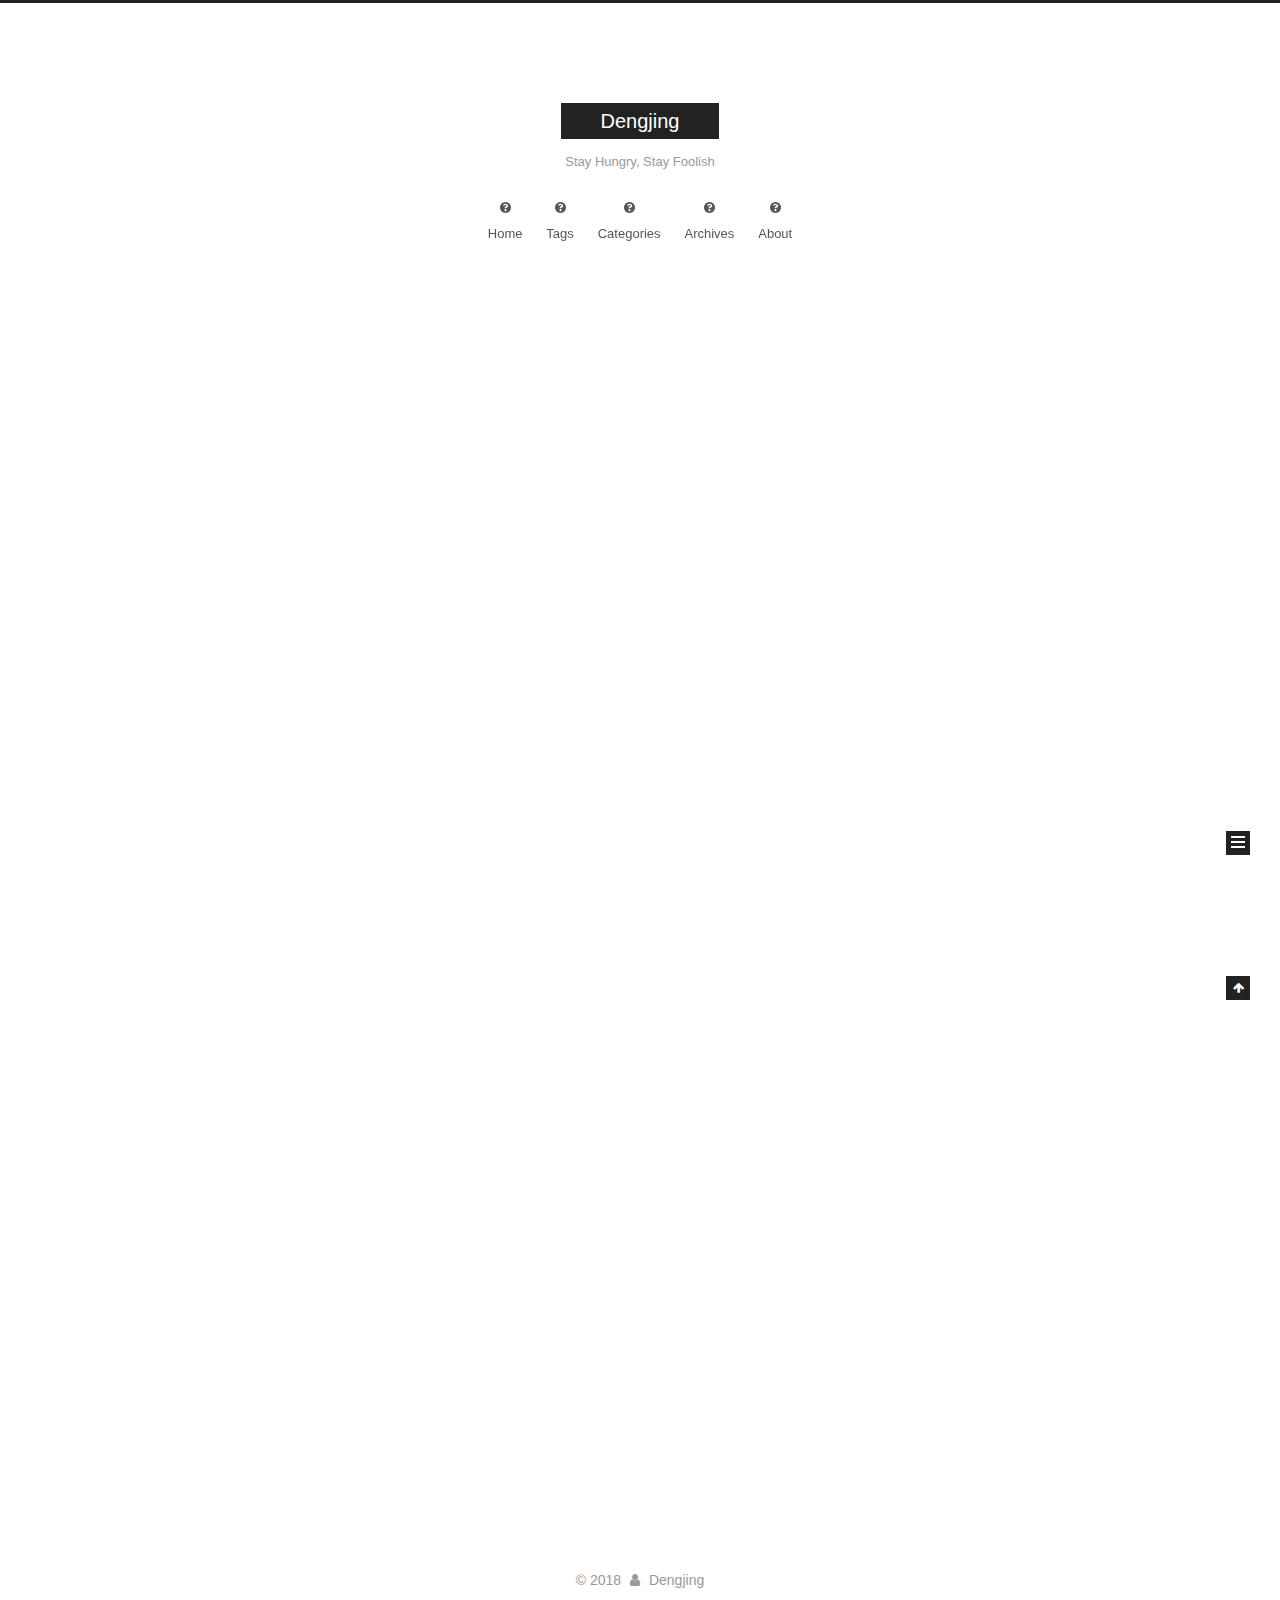
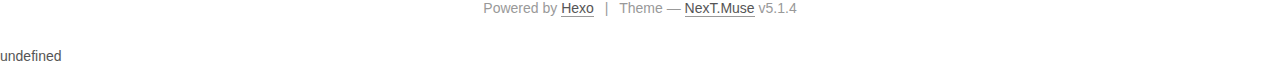
<file: index.html>
<!DOCTYPE html>



  


<html class="theme-next muse use-motion" lang="en">
<head><meta name="generator" content="Hexo 3.8.0">
  <meta charset="UTF-8">
<meta http-equiv="X-UA-Compatible" content="IE=edge">
<meta name="viewport" content="width=device-width, initial-scale=1, maximum-scale=1">
<meta name="theme-color" content="#222">









<meta http-equiv="Cache-Control" content="no-transform">
<meta http-equiv="Cache-Control" content="no-siteapp">
















  
  
  <link href="/lib/fancybox/source/jquery.fancybox.css?v=2.1.5" rel="stylesheet" type="text/css">







<link href="/lib/font-awesome/css/font-awesome.min.css?v=4.6.2" rel="stylesheet" type="text/css">

<link href="/css/main.css?v=5.1.4" rel="stylesheet" type="text/css">


  <link rel="apple-touch-icon" sizes="180x180" href="/images/apple-touch-icon-next.png?v=5.1.4">


  <link rel="icon" type="image/png" sizes="32x32" href="/images/favicon-32x32-next.png?v=5.1.4">


  <link rel="icon" type="image/png" sizes="16x16" href="/images/favicon-16x16-next.png?v=5.1.4">


  <link rel="mask-icon" href="/images/logo.svg?v=5.1.4" color="#222">





  <meta name="keywords" content="Hexo, NexT">










<meta name="description" content="һֻǰ��С���¼�¼ѧϰ�ĵ��ε�">
<meta property="og:type" content="website">
<meta property="og:title" content="Dengjing">
<meta property="og:url" content="http://yoursite.com/index.html">
<meta property="og:site_name" content="Dengjing">
<meta property="og:description" content="һֻǰ��С���¼�¼ѧϰ�ĵ��ε�">
<meta property="og:locale" content="en">
<meta name="twitter:card" content="summary">
<meta name="twitter:title" content="Dengjing">
<meta name="twitter:description" content="һֻǰ��С���¼�¼ѧϰ�ĵ��ε�">



<script type="text/javascript" id="hexo.configurations">
  var NexT = window.NexT || {};
  var CONFIG = {
    root: '/',
    scheme: 'Muse',
    version: '5.1.4',
    sidebar: {"position":"left","display":"post","offset":12,"b2t":false,"scrollpercent":false,"onmobile":false},
    fancybox: true,
    tabs: true,
    motion: {"enable":true,"async":false,"transition":{"post_block":"fadeIn","post_header":"slideDownIn","post_body":"slideDownIn","coll_header":"slideLeftIn","sidebar":"slideUpIn"}},
    duoshuo: {
      userId: '0',
      author: 'Author'
    },
    algolia: {
      applicationID: '',
      apiKey: '',
      indexName: '',
      hits: {"per_page":10},
      labels: {"input_placeholder":"Search for Posts","hits_empty":"We didn't find any results for the search: ${query}","hits_stats":"${hits} results found in ${time} ms"}
    }
  };
</script>



  <link rel="canonical" href="http://yoursite.com/">





  <title>Dengjing</title>
  








</head>

<body itemscope="" itemtype="http://schema.org/WebPage" lang="en">

  
  
    
  

  <div class="container sidebar-position-left 
  page-home">
    <div class="headband"></div>

    <header id="header" class="header" itemscope="" itemtype="http://schema.org/WPHeader">
      <div class="header-inner"><div class="site-brand-wrapper">
  <div class="site-meta ">
    

    <div class="custom-logo-site-title">
      <a href="/" class="brand" rel="start">
        <span class="logo-line-before"><i></i></span>
        <span class="site-title">Dengjing</span>
        <span class="logo-line-after"><i></i></span>
      </a>
    </div>
      
        <p class="site-subtitle">Stay Hungry, Stay Foolish</p>
      
  </div>

  <div class="site-nav-toggle">
    <button>
      <span class="btn-bar"></span>
      <span class="btn-bar"></span>
      <span class="btn-bar"></span>
    </button>
  </div>
</div>

<nav class="site-nav">
  

  
    <ul id="menu" class="menu">
      
        
        <li class="menu-item menu-item-home">
          <a href="/" rel="section">
            
              <i class="menu-item-icon fa fa-fw fa-question-circle"></i> <br>
            
            Home
          </a>
        </li>
      
        
        <li class="menu-item menu-item-tags">
          <a href="/tags/" rel="section">
            
              <i class="menu-item-icon fa fa-fw fa-question-circle"></i> <br>
            
            Tags
          </a>
        </li>
      
        
        <li class="menu-item menu-item-categories">
          <a href="/categories/" rel="section">
            
              <i class="menu-item-icon fa fa-fw fa-question-circle"></i> <br>
            
            Categories
          </a>
        </li>
      
        
        <li class="menu-item menu-item-archives">
          <a href="/archives/" rel="section">
            
              <i class="menu-item-icon fa fa-fw fa-question-circle"></i> <br>
            
            Archives
          </a>
        </li>
      
        
        <li class="menu-item menu-item-about">
          <a href="/about/" rel="section">
            
              <i class="menu-item-icon fa fa-fw fa-question-circle"></i> <br>
            
            About
          </a>
        </li>
      

      
    </ul>
  

  
</nav>



 </div>
    </header>

    <main id="main" class="main">
      <div class="main-inner">
        <div class="content-wrap">
          <div id="content" class="content">
            
  <section id="posts" class="posts-expand">
    
      

  

  
  
  

  <article class="post post-type-normal" itemscope="" itemtype="http://schema.org/Article">
  
  
  
  <div class="post-block">
    <link itemprop="mainEntityOfPage" href="http://yoursite.com/2018/10/26/interview/">

    <span hidden itemprop="author" itemscope="" itemtype="http://schema.org/Person">
      <meta itemprop="name" content="Dengjing">
      <meta itemprop="description" content="">
      <meta itemprop="image" content="/images/avatar.gif">
    </span>

    <span hidden itemprop="publisher" itemscope="" itemtype="http://schema.org/Organization">
      <meta itemprop="name" content="Dengjing">
    </span>

    
      <header class="post-header">

        
        
          <h1 class="post-title" itemprop="name headline">
                
                <a class="post-title-link" href="/2018/10/26/interview/" itemprop="url">interview</a></h1>
        

        <div class="post-meta">
          <span class="post-time">
            
              <span class="post-meta-item-icon">
                <i class="fa fa-calendar-o"></i>
              </span>
              
                <span class="post-meta-item-text">Posted on</span>
              
              <time title="Post created" itemprop="dateCreated datePublished" datetime="2018-10-26T21:33:48+08:00">
                2018-10-26
              </time>
            

            

            
          </span>

          

          
            
          

          
          

          

          

          

        </div>
      </header>
    

    
    
    
    <div class="post-body" itemprop="articleBody">

      
      

      
        
          
            
          
        
      
    </div>
    
    
    

    

    

    

    <footer class="post-footer">
      

      

      

      
      
        <div class="post-eof"></div>
      
    </footer>
  </div>
  
  
  
  </article>


    
      

  

  
  
  

  <article class="post post-type-normal" itemscope="" itemtype="http://schema.org/Article">
  
  
  
  <div class="post-block">
    <link itemprop="mainEntityOfPage" href="http://yoursite.com/2018/10/26/hello-world/">

    <span hidden itemprop="author" itemscope="" itemtype="http://schema.org/Person">
      <meta itemprop="name" content="Dengjing">
      <meta itemprop="description" content="">
      <meta itemprop="image" content="/images/avatar.gif">
    </span>

    <span hidden itemprop="publisher" itemscope="" itemtype="http://schema.org/Organization">
      <meta itemprop="name" content="Dengjing">
    </span>

    
      <header class="post-header">

        
        
          <h1 class="post-title" itemprop="name headline">
                
                <a class="post-title-link" href="/2018/10/26/hello-world/" itemprop="url">Hello World</a></h1>
        

        <div class="post-meta">
          <span class="post-time">
            
              <span class="post-meta-item-icon">
                <i class="fa fa-calendar-o"></i>
              </span>
              
                <span class="post-meta-item-text">Posted on</span>
              
              <time title="Post created" itemprop="dateCreated datePublished" datetime="2018-10-26T16:26:03+08:00">
                2018-10-26
              </time>
            

            

            
          </span>

          

          
            
          

          
          

          

          

          

        </div>
      </header>
    

    
    
    
    <div class="post-body" itemprop="articleBody">

      
      

      
        
          
            <p>Welcome to <a href="https://hexo.io/" target="_blank" rel="noopener">Hexo</a>! This is your very first post. Check <a href="https://hexo.io/docs/" target="_blank" rel="noopener">documentation</a> for more info. If you get any problems when using Hexo, you can find the answer in <a href="https://hexo.io/docs/troubleshooting.html" target="_blank" rel="noopener">troubleshooting</a> or you can ask me on <a href="https://github.com/hexojs/hexo/issues" target="_blank" rel="noopener">GitHub</a>.</p>
<h2 id="Quick-Start"><a href="#Quick-Start" class="headerlink" title="Quick Start"></a>Quick Start</h2><h3 id="Create-a-new-post"><a href="#Create-a-new-post" class="headerlink" title="Create a new post"></a>Create a new post</h3><figure class="highlight bash"><table><tr><td class="gutter"><pre><span class="line">1</span><br></pre></td><td class="code"><pre><span class="line">$ hexo new <span class="string">"My New Post"</span></span><br></pre></td></tr></table></figure>
<p>More info: <a href="https://hexo.io/docs/writing.html" target="_blank" rel="noopener">Writing</a></p>
<h3 id="Run-server"><a href="#Run-server" class="headerlink" title="Run server"></a>Run server</h3><figure class="highlight bash"><table><tr><td class="gutter"><pre><span class="line">1</span><br></pre></td><td class="code"><pre><span class="line">$ hexo server</span><br></pre></td></tr></table></figure>
<p>More info: <a href="https://hexo.io/docs/server.html" target="_blank" rel="noopener">Server</a></p>
<h3 id="Generate-static-files"><a href="#Generate-static-files" class="headerlink" title="Generate static files"></a>Generate static files</h3><figure class="highlight bash"><table><tr><td class="gutter"><pre><span class="line">1</span><br></pre></td><td class="code"><pre><span class="line">$ hexo generate</span><br></pre></td></tr></table></figure>
<p>More info: <a href="https://hexo.io/docs/generating.html" target="_blank" rel="noopener">Generating</a></p>
<h3 id="Deploy-to-remote-sites"><a href="#Deploy-to-remote-sites" class="headerlink" title="Deploy to remote sites"></a>Deploy to remote sites</h3><figure class="highlight bash"><table><tr><td class="gutter"><pre><span class="line">1</span><br></pre></td><td class="code"><pre><span class="line">$ hexo deploy</span><br></pre></td></tr></table></figure>
<p>More info: <a href="https://hexo.io/docs/deployment.html" target="_blank" rel="noopener">Deployment</a></p>

          
        
      
    </div>
    
    
    

    

    

    

    <footer class="post-footer">
      

      

      

      
      
        <div class="post-eof"></div>
      
    </footer>
  </div>
  
  
  
  </article>


    
  </section>

  


          </div>
          


          

        </div>
        
          
  
  <div class="sidebar-toggle">
    <div class="sidebar-toggle-line-wrap">
      <span class="sidebar-toggle-line sidebar-toggle-line-first"></span>
      <span class="sidebar-toggle-line sidebar-toggle-line-middle"></span>
      <span class="sidebar-toggle-line sidebar-toggle-line-last"></span>
    </div>
  </div>

  <aside id="sidebar" class="sidebar">
    
    <div class="sidebar-inner">

      

      

      <section class="site-overview-wrap sidebar-panel sidebar-panel-active">
        <div class="site-overview">
          <div class="site-author motion-element" itemprop="author" itemscope="" itemtype="http://schema.org/Person">
            
              <p class="site-author-name" itemprop="name">Dengjing</p>
              <p class="site-description motion-element" itemprop="description">һֻǰ��С���¼�¼ѧϰ�ĵ��ε�</p>
          </div>

          <nav class="site-state motion-element">

            
              <div class="site-state-item site-state-posts">
              
                <a href="/archives/">
              
                  <span class="site-state-item-count">2</span>
                  <span class="site-state-item-name">posts</span>
                </a>
              </div>
            

            

            

          </nav>

          

          

          
          

          
          

          

        </div>
      </section>

      

      

    </div>
  </aside>


        
      </div>
    </main>

    <footer id="footer" class="footer">
      <div class="footer-inner">
        <div class="copyright">&copy; <span itemprop="copyrightYear">2018</span>
  <span class="with-love">
    <i class="fa fa-user"></i>
  </span>
  <span class="author" itemprop="copyrightHolder">Dengjing</span>

  
</div>


  <div class="powered-by">Powered by <a class="theme-link" target="_blank" href="https://hexo.io">Hexo</a></div>



  <span class="post-meta-divider">|</span>



  <div class="theme-info">Theme &mdash; <a class="theme-link" target="_blank" href="https://github.com/iissnan/hexo-theme-next">NexT.Muse</a> v5.1.4</div>




        







        
      </div>
    </footer>

    
      <div class="back-to-top">
        <i class="fa fa-arrow-up"></i>
        
      </div>
    

    

  </div>

  

<script type="text/javascript">
  if (Object.prototype.toString.call(window.Promise) !== '[object Function]') {
    window.Promise = null;
  }
</script>









  












  
  
    <script type="text/javascript" src="/lib/jquery/index.js?v=2.1.3"></script>
  

  
  
    <script type="text/javascript" src="/lib/fastclick/lib/fastclick.min.js?v=1.0.6"></script>
  

  
  
    <script type="text/javascript" src="/lib/jquery_lazyload/jquery.lazyload.js?v=1.9.7"></script>
  

  
  
    <script type="text/javascript" src="/lib/velocity/velocity.min.js?v=1.2.1"></script>
  

  
  
    <script type="text/javascript" src="/lib/velocity/velocity.ui.min.js?v=1.2.1"></script>
  

  
  
    <script type="text/javascript" src="/lib/fancybox/source/jquery.fancybox.pack.js?v=2.1.5"></script>
  


  


  <script type="text/javascript" src="/js/src/utils.js?v=5.1.4"></script>

  <script type="text/javascript" src="/js/src/motion.js?v=5.1.4"></script>



  
  

  

  


  <script type="text/javascript" src="/js/src/bootstrap.js?v=5.1.4"></script>



  


  




	





  





  












  





  

  

  

  
  

  

  

  

  undefined
<script src="/live2dw/lib/L2Dwidget.min.js?0c58a1486de42ac6cc1c59c7d98ae887"></script><script>L2Dwidget.init({"model":"hijiki","position":"left","bottom":-30,"mobileShow":false,"log":false,"pluginJsPath":"lib/","pluginModelPath":"assets/","pluginRootPath":"live2dw/","tagMode":false});</script></body>
</html>
</file>
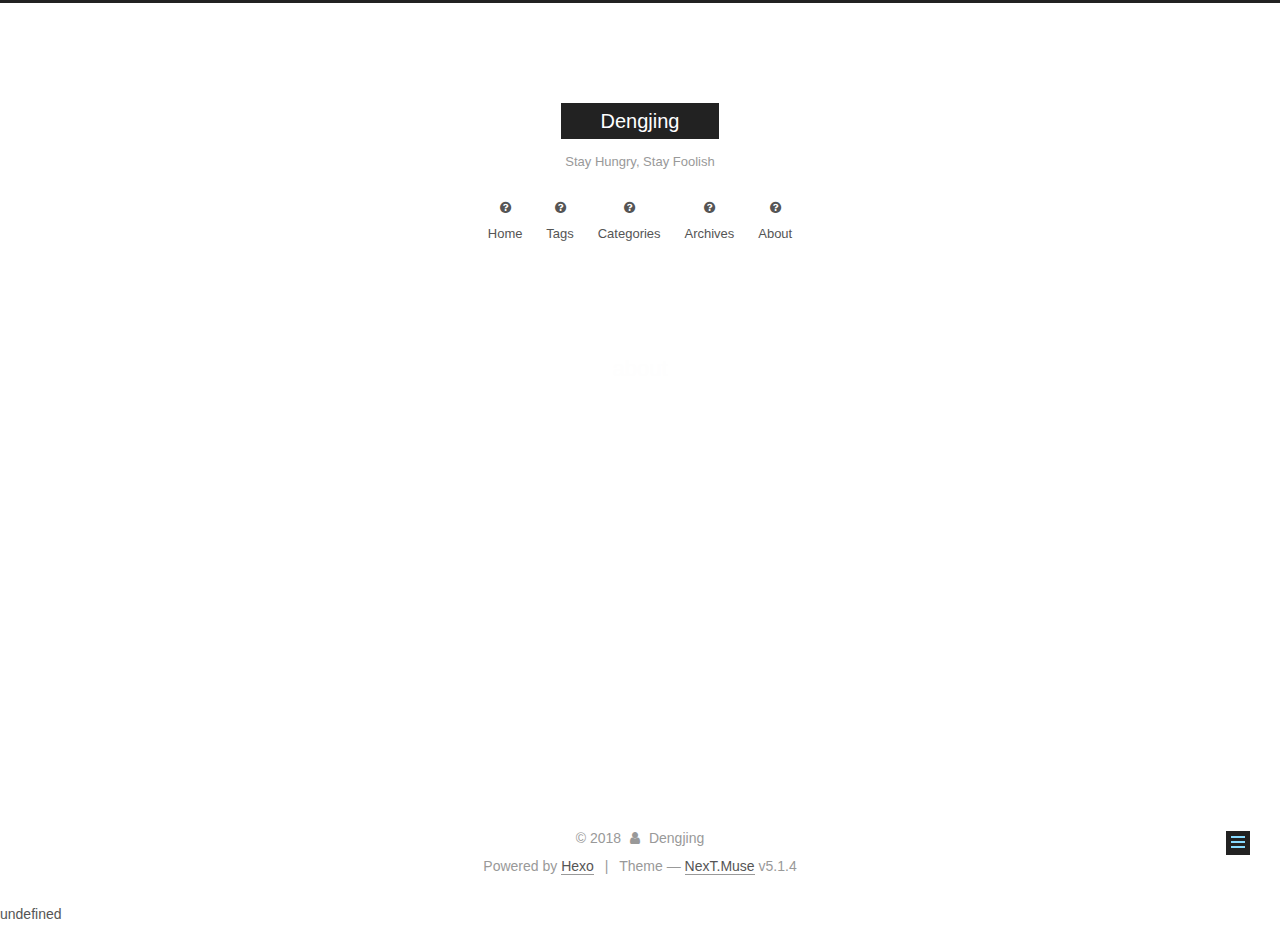
<file: about/index.html>
<!DOCTYPE html>



  


<html class="theme-next muse use-motion" lang="en">
<head><meta name="generator" content="Hexo 3.8.0">
  <meta charset="UTF-8">
<meta http-equiv="X-UA-Compatible" content="IE=edge">
<meta name="viewport" content="width=device-width, initial-scale=1, maximum-scale=1">
<meta name="theme-color" content="#222">









<meta http-equiv="Cache-Control" content="no-transform">
<meta http-equiv="Cache-Control" content="no-siteapp">
















  
  
  <link href="/lib/fancybox/source/jquery.fancybox.css?v=2.1.5" rel="stylesheet" type="text/css">







<link href="/lib/font-awesome/css/font-awesome.min.css?v=4.6.2" rel="stylesheet" type="text/css">

<link href="/css/main.css?v=5.1.4" rel="stylesheet" type="text/css">


  <link rel="apple-touch-icon" sizes="180x180" href="/images/apple-touch-icon-next.png?v=5.1.4">


  <link rel="icon" type="image/png" sizes="32x32" href="/images/favicon-32x32-next.png?v=5.1.4">


  <link rel="icon" type="image/png" sizes="16x16" href="/images/favicon-16x16-next.png?v=5.1.4">


  <link rel="mask-icon" href="/images/logo.svg?v=5.1.4" color="#222">





  <meta name="keywords" content="Hexo, NexT">










<meta name="description" content="һֻǰ��С���¼�¼ѧϰ�ĵ��ε�">
<meta property="og:type" content="website">
<meta property="og:title" content="about">
<meta property="og:url" content="http://yoursite.com/about/index.html">
<meta property="og:site_name" content="Dengjing">
<meta property="og:description" content="һֻǰ��С���¼�¼ѧϰ�ĵ��ε�">
<meta property="og:locale" content="en">
<meta property="og:updated_time" content="2018-10-26T13:13:21.240Z">
<meta name="twitter:card" content="summary">
<meta name="twitter:title" content="about">
<meta name="twitter:description" content="һֻǰ��С���¼�¼ѧϰ�ĵ��ε�">



<script type="text/javascript" id="hexo.configurations">
  var NexT = window.NexT || {};
  var CONFIG = {
    root: '/',
    scheme: 'Muse',
    version: '5.1.4',
    sidebar: {"position":"left","display":"post","offset":12,"b2t":false,"scrollpercent":false,"onmobile":false},
    fancybox: true,
    tabs: true,
    motion: {"enable":true,"async":false,"transition":{"post_block":"fadeIn","post_header":"slideDownIn","post_body":"slideDownIn","coll_header":"slideLeftIn","sidebar":"slideUpIn"}},
    duoshuo: {
      userId: '0',
      author: 'Author'
    },
    algolia: {
      applicationID: '',
      apiKey: '',
      indexName: '',
      hits: {"per_page":10},
      labels: {"input_placeholder":"Search for Posts","hits_empty":"We didn't find any results for the search: ${query}","hits_stats":"${hits} results found in ${time} ms"}
    }
  };
</script>



  <link rel="canonical" href="http://yoursite.com/about/">





  <title>about | Dengjing</title>
  








</head>

<body itemscope="" itemtype="http://schema.org/WebPage" lang="en">

  
  
    
  

  <div class="container sidebar-position-left page-post-detail">
    <div class="headband"></div>

    <header id="header" class="header" itemscope="" itemtype="http://schema.org/WPHeader">
      <div class="header-inner"><div class="site-brand-wrapper">
  <div class="site-meta ">
    

    <div class="custom-logo-site-title">
      <a href="/" class="brand" rel="start">
        <span class="logo-line-before"><i></i></span>
        <span class="site-title">Dengjing</span>
        <span class="logo-line-after"><i></i></span>
      </a>
    </div>
      
        <p class="site-subtitle">Stay Hungry, Stay Foolish</p>
      
  </div>

  <div class="site-nav-toggle">
    <button>
      <span class="btn-bar"></span>
      <span class="btn-bar"></span>
      <span class="btn-bar"></span>
    </button>
  </div>
</div>

<nav class="site-nav">
  

  
    <ul id="menu" class="menu">
      
        
        <li class="menu-item menu-item-home">
          <a href="/" rel="section">
            
              <i class="menu-item-icon fa fa-fw fa-question-circle"></i> <br>
            
            Home
          </a>
        </li>
      
        
        <li class="menu-item menu-item-tags">
          <a href="/tags/" rel="section">
            
              <i class="menu-item-icon fa fa-fw fa-question-circle"></i> <br>
            
            Tags
          </a>
        </li>
      
        
        <li class="menu-item menu-item-categories">
          <a href="/categories/" rel="section">
            
              <i class="menu-item-icon fa fa-fw fa-question-circle"></i> <br>
            
            Categories
          </a>
        </li>
      
        
        <li class="menu-item menu-item-archives">
          <a href="/archives/" rel="section">
            
              <i class="menu-item-icon fa fa-fw fa-question-circle"></i> <br>
            
            Archives
          </a>
        </li>
      
        
        <li class="menu-item menu-item-about">
          <a href="/about/" rel="section">
            
              <i class="menu-item-icon fa fa-fw fa-question-circle"></i> <br>
            
            About
          </a>
        </li>
      

      
    </ul>
  

  
</nav>



 </div>
    </header>

    <main id="main" class="main">
      <div class="main-inner">
        <div class="content-wrap">
          <div id="content" class="content">
            

  <div id="posts" class="posts-expand">
    
    
    
    <div class="post-block page">
      <header class="post-header">

	<h1 class="post-title" itemprop="name headline">about</h1>



</header>

      
      
      
      <div class="post-body">
        
        
          
        
      </div>
      
      
      
    </div>
    
    
    
  </div>


          </div>
          


          

  



        </div>
        
          
  
  <div class="sidebar-toggle">
    <div class="sidebar-toggle-line-wrap">
      <span class="sidebar-toggle-line sidebar-toggle-line-first"></span>
      <span class="sidebar-toggle-line sidebar-toggle-line-middle"></span>
      <span class="sidebar-toggle-line sidebar-toggle-line-last"></span>
    </div>
  </div>

  <aside id="sidebar" class="sidebar">
    
    <div class="sidebar-inner">

      

      

      <section class="site-overview-wrap sidebar-panel sidebar-panel-active">
        <div class="site-overview">
          <div class="site-author motion-element" itemprop="author" itemscope="" itemtype="http://schema.org/Person">
            
              <p class="site-author-name" itemprop="name">Dengjing</p>
              <p class="site-description motion-element" itemprop="description">һֻǰ��С���¼�¼ѧϰ�ĵ��ε�</p>
          </div>

          <nav class="site-state motion-element">

            
              <div class="site-state-item site-state-posts">
              
                <a href="/archives/">
              
                  <span class="site-state-item-count">2</span>
                  <span class="site-state-item-name">posts</span>
                </a>
              </div>
            

            

            

          </nav>

          

          

          
          

          
          

          

        </div>
      </section>

      

      

    </div>
  </aside>


        
      </div>
    </main>

    <footer id="footer" class="footer">
      <div class="footer-inner">
        <div class="copyright">&copy; <span itemprop="copyrightYear">2018</span>
  <span class="with-love">
    <i class="fa fa-user"></i>
  </span>
  <span class="author" itemprop="copyrightHolder">Dengjing</span>

  
</div>


  <div class="powered-by">Powered by <a class="theme-link" target="_blank" href="https://hexo.io">Hexo</a></div>



  <span class="post-meta-divider">|</span>



  <div class="theme-info">Theme &mdash; <a class="theme-link" target="_blank" href="https://github.com/iissnan/hexo-theme-next">NexT.Muse</a> v5.1.4</div>




        







        
      </div>
    </footer>

    
      <div class="back-to-top">
        <i class="fa fa-arrow-up"></i>
        
      </div>
    

    

  </div>

  

<script type="text/javascript">
  if (Object.prototype.toString.call(window.Promise) !== '[object Function]') {
    window.Promise = null;
  }
</script>









  












  
  
    <script type="text/javascript" src="/lib/jquery/index.js?v=2.1.3"></script>
  

  
  
    <script type="text/javascript" src="/lib/fastclick/lib/fastclick.min.js?v=1.0.6"></script>
  

  
  
    <script type="text/javascript" src="/lib/jquery_lazyload/jquery.lazyload.js?v=1.9.7"></script>
  

  
  
    <script type="text/javascript" src="/lib/velocity/velocity.min.js?v=1.2.1"></script>
  

  
  
    <script type="text/javascript" src="/lib/velocity/velocity.ui.min.js?v=1.2.1"></script>
  

  
  
    <script type="text/javascript" src="/lib/fancybox/source/jquery.fancybox.pack.js?v=2.1.5"></script>
  


  


  <script type="text/javascript" src="/js/src/utils.js?v=5.1.4"></script>

  <script type="text/javascript" src="/js/src/motion.js?v=5.1.4"></script>



  
  

  
  <script type="text/javascript" src="/js/src/scrollspy.js?v=5.1.4"></script>
<script type="text/javascript" src="/js/src/post-details.js?v=5.1.4"></script>



  


  <script type="text/javascript" src="/js/src/bootstrap.js?v=5.1.4"></script>



  


  




	





  





  












  





  

  

  

  
  

  

  

  

  undefined
<script src="/live2dw/lib/L2Dwidget.min.js?0c58a1486de42ac6cc1c59c7d98ae887"></script><script>L2Dwidget.init({"model":"hijiki","position":"left","bottom":-30,"mobileShow":false,"log":false,"pluginJsPath":"lib/","pluginModelPath":"assets/","pluginRootPath":"live2dw/","tagMode":false});</script></body>
</html>
</file>
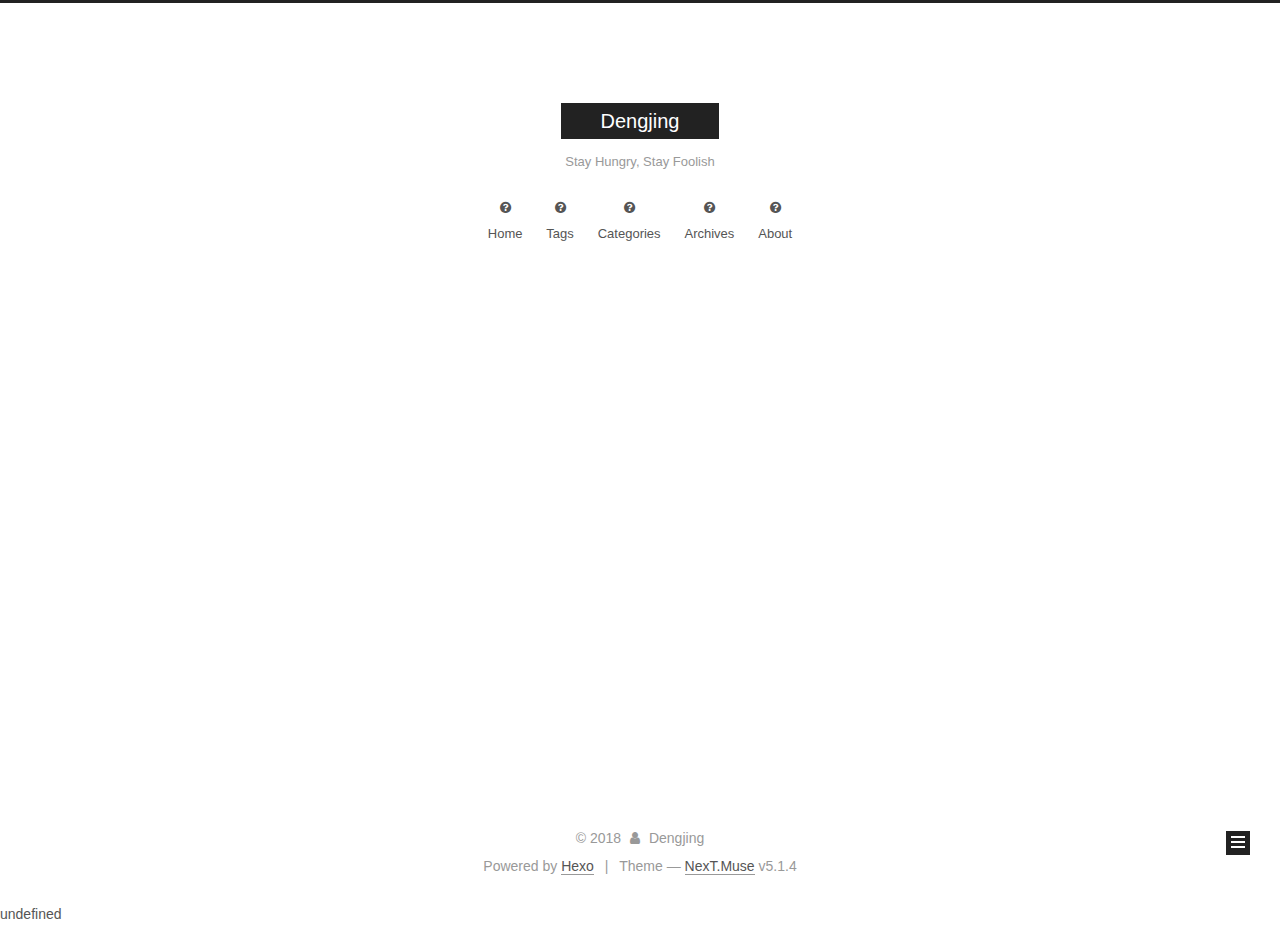
<file: archives/index.html>
<!DOCTYPE html>



  


<html class="theme-next muse use-motion" lang="en">
<head><meta name="generator" content="Hexo 3.8.0">
  <meta charset="UTF-8">
<meta http-equiv="X-UA-Compatible" content="IE=edge">
<meta name="viewport" content="width=device-width, initial-scale=1, maximum-scale=1">
<meta name="theme-color" content="#222">









<meta http-equiv="Cache-Control" content="no-transform">
<meta http-equiv="Cache-Control" content="no-siteapp">
















  
  
  <link href="/lib/fancybox/source/jquery.fancybox.css?v=2.1.5" rel="stylesheet" type="text/css">







<link href="/lib/font-awesome/css/font-awesome.min.css?v=4.6.2" rel="stylesheet" type="text/css">

<link href="/css/main.css?v=5.1.4" rel="stylesheet" type="text/css">


  <link rel="apple-touch-icon" sizes="180x180" href="/images/apple-touch-icon-next.png?v=5.1.4">


  <link rel="icon" type="image/png" sizes="32x32" href="/images/favicon-32x32-next.png?v=5.1.4">


  <link rel="icon" type="image/png" sizes="16x16" href="/images/favicon-16x16-next.png?v=5.1.4">


  <link rel="mask-icon" href="/images/logo.svg?v=5.1.4" color="#222">





  <meta name="keywords" content="Hexo, NexT">










<meta name="description" content="һֻǰ��С���¼�¼ѧϰ�ĵ��ε�">
<meta property="og:type" content="website">
<meta property="og:title" content="Dengjing">
<meta property="og:url" content="http://yoursite.com/archives/index.html">
<meta property="og:site_name" content="Dengjing">
<meta property="og:description" content="һֻǰ��С���¼�¼ѧϰ�ĵ��ε�">
<meta property="og:locale" content="en">
<meta name="twitter:card" content="summary">
<meta name="twitter:title" content="Dengjing">
<meta name="twitter:description" content="һֻǰ��С���¼�¼ѧϰ�ĵ��ε�">



<script type="text/javascript" id="hexo.configurations">
  var NexT = window.NexT || {};
  var CONFIG = {
    root: '/',
    scheme: 'Muse',
    version: '5.1.4',
    sidebar: {"position":"left","display":"post","offset":12,"b2t":false,"scrollpercent":false,"onmobile":false},
    fancybox: true,
    tabs: true,
    motion: {"enable":true,"async":false,"transition":{"post_block":"fadeIn","post_header":"slideDownIn","post_body":"slideDownIn","coll_header":"slideLeftIn","sidebar":"slideUpIn"}},
    duoshuo: {
      userId: '0',
      author: 'Author'
    },
    algolia: {
      applicationID: '',
      apiKey: '',
      indexName: '',
      hits: {"per_page":10},
      labels: {"input_placeholder":"Search for Posts","hits_empty":"We didn't find any results for the search: ${query}","hits_stats":"${hits} results found in ${time} ms"}
    }
  };
</script>



  <link rel="canonical" href="http://yoursite.com/archives/">





  <title>Archive | Dengjing</title>
  








</head>

<body itemscope="" itemtype="http://schema.org/WebPage" lang="en">

  
  
    
  

  <div class="container sidebar-position-left page-archive">
    <div class="headband"></div>

    <header id="header" class="header" itemscope="" itemtype="http://schema.org/WPHeader">
      <div class="header-inner"><div class="site-brand-wrapper">
  <div class="site-meta ">
    

    <div class="custom-logo-site-title">
      <a href="/" class="brand" rel="start">
        <span class="logo-line-before"><i></i></span>
        <span class="site-title">Dengjing</span>
        <span class="logo-line-after"><i></i></span>
      </a>
    </div>
      
        <p class="site-subtitle">Stay Hungry, Stay Foolish</p>
      
  </div>

  <div class="site-nav-toggle">
    <button>
      <span class="btn-bar"></span>
      <span class="btn-bar"></span>
      <span class="btn-bar"></span>
    </button>
  </div>
</div>

<nav class="site-nav">
  

  
    <ul id="menu" class="menu">
      
        
        <li class="menu-item menu-item-home">
          <a href="/" rel="section">
            
              <i class="menu-item-icon fa fa-fw fa-question-circle"></i> <br>
            
            Home
          </a>
        </li>
      
        
        <li class="menu-item menu-item-tags">
          <a href="/tags/" rel="section">
            
              <i class="menu-item-icon fa fa-fw fa-question-circle"></i> <br>
            
            Tags
          </a>
        </li>
      
        
        <li class="menu-item menu-item-categories">
          <a href="/categories/" rel="section">
            
              <i class="menu-item-icon fa fa-fw fa-question-circle"></i> <br>
            
            Categories
          </a>
        </li>
      
        
        <li class="menu-item menu-item-archives">
          <a href="/archives/" rel="section">
            
              <i class="menu-item-icon fa fa-fw fa-question-circle"></i> <br>
            
            Archives
          </a>
        </li>
      
        
        <li class="menu-item menu-item-about">
          <a href="/about/" rel="section">
            
              <i class="menu-item-icon fa fa-fw fa-question-circle"></i> <br>
            
            About
          </a>
        </li>
      

      
    </ul>
  

  
</nav>



 </div>
    </header>

    <main id="main" class="main">
      <div class="main-inner">
        <div class="content-wrap">
          <div id="content" class="content">
            

  
  
  
  <div class="post-block archive">
    <div id="posts" class="posts-collapse">
      <span class="archive-move-on"></span>

      <span class="archive-page-counter">
        
        
        
          
        
        Um..! 2 posts in total. Keep on posting.
      </span>

      

        
        
        

        
          
          <div class="collection-title">
            <h1 class="archive-year" id="archive-year-2018">2018</h1>
          </div>
        
        

        

  <article class="post post-type-normal" itemscope="" itemtype="http://schema.org/Article">
    <header class="post-header">

      <h2 class="post-title">
        
            <a class="post-title-link" href="/2018/10/26/interview/" itemprop="url">
              
                <span itemprop="name">interview</span>
              
            </a>
        
      </h2>

      <div class="post-meta">
        <time class="post-time" itemprop="dateCreated" datetime="2018-10-26T21:33:48+08:00" content="2018-10-26">
          10-26
        </time>
      </div>

    </header>
  </article>



      

        
        
        

        
        

        

  <article class="post post-type-normal" itemscope="" itemtype="http://schema.org/Article">
    <header class="post-header">

      <h2 class="post-title">
        
            <a class="post-title-link" href="/2018/10/26/hello-world/" itemprop="url">
              
                <span itemprop="name">Hello World</span>
              
            </a>
        
      </h2>

      <div class="post-meta">
        <time class="post-time" itemprop="dateCreated" datetime="2018-10-26T16:26:03+08:00" content="2018-10-26">
          10-26
        </time>
      </div>

    </header>
  </article>



      

    </div>
  </div>
  
  
  

  



          </div>
          


          

        </div>
        
          
  
  <div class="sidebar-toggle">
    <div class="sidebar-toggle-line-wrap">
      <span class="sidebar-toggle-line sidebar-toggle-line-first"></span>
      <span class="sidebar-toggle-line sidebar-toggle-line-middle"></span>
      <span class="sidebar-toggle-line sidebar-toggle-line-last"></span>
    </div>
  </div>

  <aside id="sidebar" class="sidebar">
    
    <div class="sidebar-inner">

      

      

      <section class="site-overview-wrap sidebar-panel sidebar-panel-active">
        <div class="site-overview">
          <div class="site-author motion-element" itemprop="author" itemscope="" itemtype="http://schema.org/Person">
            
              <p class="site-author-name" itemprop="name">Dengjing</p>
              <p class="site-description motion-element" itemprop="description">һֻǰ��С���¼�¼ѧϰ�ĵ��ε�</p>
          </div>

          <nav class="site-state motion-element">

            
              <div class="site-state-item site-state-posts">
              
                <a href="/archives/">
              
                  <span class="site-state-item-count">2</span>
                  <span class="site-state-item-name">posts</span>
                </a>
              </div>
            

            

            

          </nav>

          

          

          
          

          
          

          

        </div>
      </section>

      

      

    </div>
  </aside>


        
      </div>
    </main>

    <footer id="footer" class="footer">
      <div class="footer-inner">
        <div class="copyright">&copy; <span itemprop="copyrightYear">2018</span>
  <span class="with-love">
    <i class="fa fa-user"></i>
  </span>
  <span class="author" itemprop="copyrightHolder">Dengjing</span>

  
</div>


  <div class="powered-by">Powered by <a class="theme-link" target="_blank" href="https://hexo.io">Hexo</a></div>



  <span class="post-meta-divider">|</span>



  <div class="theme-info">Theme &mdash; <a class="theme-link" target="_blank" href="https://github.com/iissnan/hexo-theme-next">NexT.Muse</a> v5.1.4</div>




        







        
      </div>
    </footer>

    
      <div class="back-to-top">
        <i class="fa fa-arrow-up"></i>
        
      </div>
    

    

  </div>

  

<script type="text/javascript">
  if (Object.prototype.toString.call(window.Promise) !== '[object Function]') {
    window.Promise = null;
  }
</script>









  












  
  
    <script type="text/javascript" src="/lib/jquery/index.js?v=2.1.3"></script>
  

  
  
    <script type="text/javascript" src="/lib/fastclick/lib/fastclick.min.js?v=1.0.6"></script>
  

  
  
    <script type="text/javascript" src="/lib/jquery_lazyload/jquery.lazyload.js?v=1.9.7"></script>
  

  
  
    <script type="text/javascript" src="/lib/velocity/velocity.min.js?v=1.2.1"></script>
  

  
  
    <script type="text/javascript" src="/lib/velocity/velocity.ui.min.js?v=1.2.1"></script>
  

  
  
    <script type="text/javascript" src="/lib/fancybox/source/jquery.fancybox.pack.js?v=2.1.5"></script>
  


  


  <script type="text/javascript" src="/js/src/utils.js?v=5.1.4"></script>

  <script type="text/javascript" src="/js/src/motion.js?v=5.1.4"></script>



  
  

  

  


  <script type="text/javascript" src="/js/src/bootstrap.js?v=5.1.4"></script>



  


  




	





  





  












  





  

  

  

  
  

  

  

  

  undefined
<script src="/live2dw/lib/L2Dwidget.min.js?0c58a1486de42ac6cc1c59c7d98ae887"></script><script>L2Dwidget.init({"model":"hijiki","position":"left","bottom":-30,"mobileShow":false,"log":false,"pluginJsPath":"lib/","pluginModelPath":"assets/","pluginRootPath":"live2dw/","tagMode":false});</script></body>
</html>
</file>
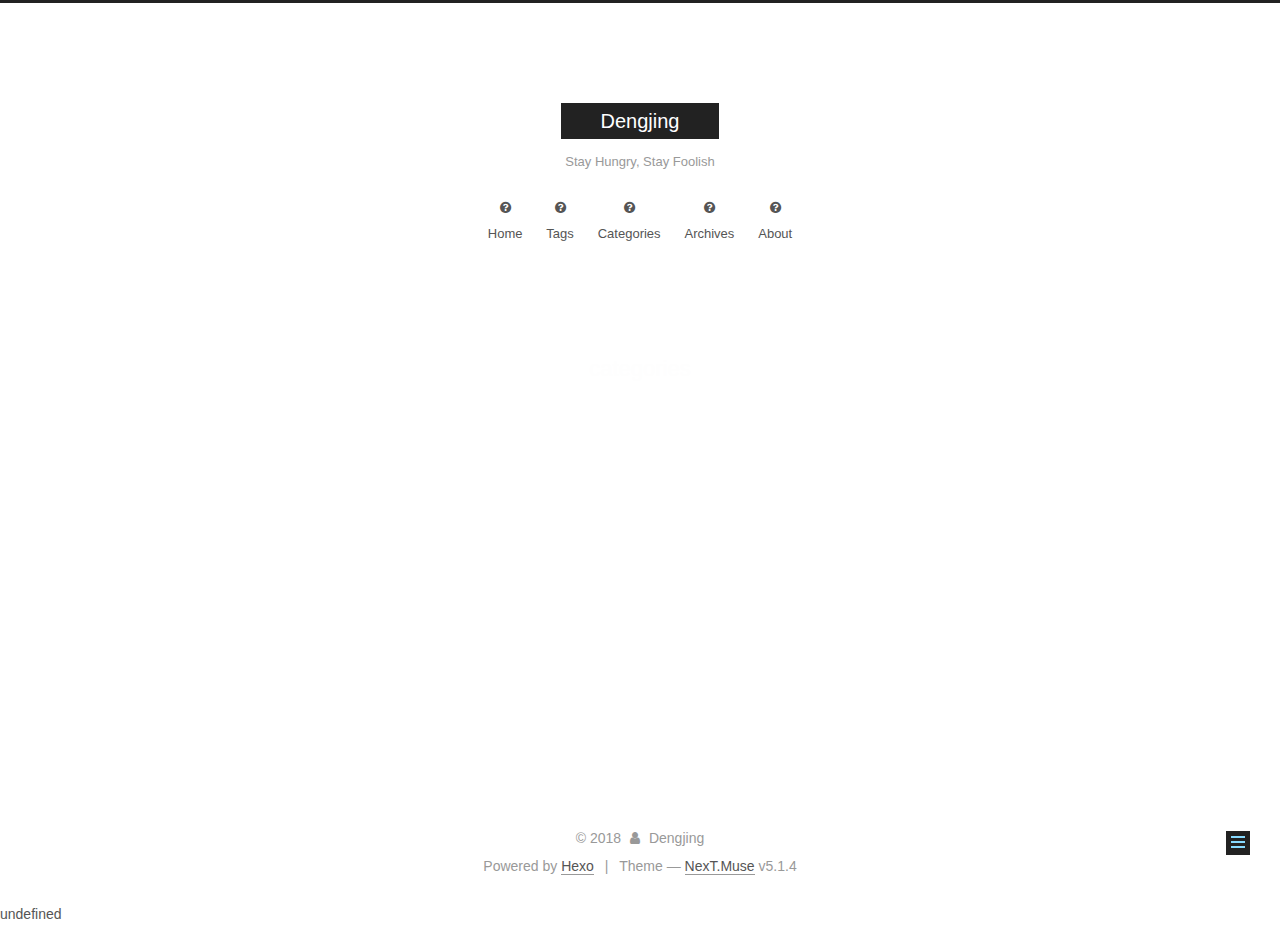
<file: categories/index.html>
<!DOCTYPE html>



  


<html class="theme-next muse use-motion" lang="en">
<head><meta name="generator" content="Hexo 3.8.0">
  <meta charset="UTF-8">
<meta http-equiv="X-UA-Compatible" content="IE=edge">
<meta name="viewport" content="width=device-width, initial-scale=1, maximum-scale=1">
<meta name="theme-color" content="#222">









<meta http-equiv="Cache-Control" content="no-transform">
<meta http-equiv="Cache-Control" content="no-siteapp">
















  
  
  <link href="/lib/fancybox/source/jquery.fancybox.css?v=2.1.5" rel="stylesheet" type="text/css">







<link href="/lib/font-awesome/css/font-awesome.min.css?v=4.6.2" rel="stylesheet" type="text/css">

<link href="/css/main.css?v=5.1.4" rel="stylesheet" type="text/css">


  <link rel="apple-touch-icon" sizes="180x180" href="/images/apple-touch-icon-next.png?v=5.1.4">


  <link rel="icon" type="image/png" sizes="32x32" href="/images/favicon-32x32-next.png?v=5.1.4">


  <link rel="icon" type="image/png" sizes="16x16" href="/images/favicon-16x16-next.png?v=5.1.4">


  <link rel="mask-icon" href="/images/logo.svg?v=5.1.4" color="#222">





  <meta name="keywords" content="Hexo, NexT">










<meta name="description" content="һֻǰ��С���¼�¼ѧϰ�ĵ��ε�">
<meta property="og:type" content="website">
<meta property="og:title" content="categories">
<meta property="og:url" content="http://yoursite.com/categories/index.html">
<meta property="og:site_name" content="Dengjing">
<meta property="og:description" content="һֻǰ��С���¼�¼ѧϰ�ĵ��ε�">
<meta property="og:locale" content="en">
<meta property="og:updated_time" content="2018-10-26T13:13:08.377Z">
<meta name="twitter:card" content="summary">
<meta name="twitter:title" content="categories">
<meta name="twitter:description" content="һֻǰ��С���¼�¼ѧϰ�ĵ��ε�">



<script type="text/javascript" id="hexo.configurations">
  var NexT = window.NexT || {};
  var CONFIG = {
    root: '/',
    scheme: 'Muse',
    version: '5.1.4',
    sidebar: {"position":"left","display":"post","offset":12,"b2t":false,"scrollpercent":false,"onmobile":false},
    fancybox: true,
    tabs: true,
    motion: {"enable":true,"async":false,"transition":{"post_block":"fadeIn","post_header":"slideDownIn","post_body":"slideDownIn","coll_header":"slideLeftIn","sidebar":"slideUpIn"}},
    duoshuo: {
      userId: '0',
      author: 'Author'
    },
    algolia: {
      applicationID: '',
      apiKey: '',
      indexName: '',
      hits: {"per_page":10},
      labels: {"input_placeholder":"Search for Posts","hits_empty":"We didn't find any results for the search: ${query}","hits_stats":"${hits} results found in ${time} ms"}
    }
  };
</script>



  <link rel="canonical" href="http://yoursite.com/categories/">





  <title>categories | Dengjing</title>
  








</head>

<body itemscope="" itemtype="http://schema.org/WebPage" lang="en">

  
  
    
  

  <div class="container sidebar-position-left page-post-detail">
    <div class="headband"></div>

    <header id="header" class="header" itemscope="" itemtype="http://schema.org/WPHeader">
      <div class="header-inner"><div class="site-brand-wrapper">
  <div class="site-meta ">
    

    <div class="custom-logo-site-title">
      <a href="/" class="brand" rel="start">
        <span class="logo-line-before"><i></i></span>
        <span class="site-title">Dengjing</span>
        <span class="logo-line-after"><i></i></span>
      </a>
    </div>
      
        <p class="site-subtitle">Stay Hungry, Stay Foolish</p>
      
  </div>

  <div class="site-nav-toggle">
    <button>
      <span class="btn-bar"></span>
      <span class="btn-bar"></span>
      <span class="btn-bar"></span>
    </button>
  </div>
</div>

<nav class="site-nav">
  

  
    <ul id="menu" class="menu">
      
        
        <li class="menu-item menu-item-home">
          <a href="/" rel="section">
            
              <i class="menu-item-icon fa fa-fw fa-question-circle"></i> <br>
            
            Home
          </a>
        </li>
      
        
        <li class="menu-item menu-item-tags">
          <a href="/tags/" rel="section">
            
              <i class="menu-item-icon fa fa-fw fa-question-circle"></i> <br>
            
            Tags
          </a>
        </li>
      
        
        <li class="menu-item menu-item-categories">
          <a href="/categories/" rel="section">
            
              <i class="menu-item-icon fa fa-fw fa-question-circle"></i> <br>
            
            Categories
          </a>
        </li>
      
        
        <li class="menu-item menu-item-archives">
          <a href="/archives/" rel="section">
            
              <i class="menu-item-icon fa fa-fw fa-question-circle"></i> <br>
            
            Archives
          </a>
        </li>
      
        
        <li class="menu-item menu-item-about">
          <a href="/about/" rel="section">
            
              <i class="menu-item-icon fa fa-fw fa-question-circle"></i> <br>
            
            About
          </a>
        </li>
      

      
    </ul>
  

  
</nav>



 </div>
    </header>

    <main id="main" class="main">
      <div class="main-inner">
        <div class="content-wrap">
          <div id="content" class="content">
            

  <div id="posts" class="posts-expand">
    
    
    
    <div class="post-block page">
      <header class="post-header">

	<h1 class="post-title" itemprop="name headline">categories</h1>



</header>

      
      
      
      <div class="post-body">
        
        
          
        
      </div>
      
      
      
    </div>
    
    
    
  </div>


          </div>
          


          

  



        </div>
        
          
  
  <div class="sidebar-toggle">
    <div class="sidebar-toggle-line-wrap">
      <span class="sidebar-toggle-line sidebar-toggle-line-first"></span>
      <span class="sidebar-toggle-line sidebar-toggle-line-middle"></span>
      <span class="sidebar-toggle-line sidebar-toggle-line-last"></span>
    </div>
  </div>

  <aside id="sidebar" class="sidebar">
    
    <div class="sidebar-inner">

      

      

      <section class="site-overview-wrap sidebar-panel sidebar-panel-active">
        <div class="site-overview">
          <div class="site-author motion-element" itemprop="author" itemscope="" itemtype="http://schema.org/Person">
            
              <p class="site-author-name" itemprop="name">Dengjing</p>
              <p class="site-description motion-element" itemprop="description">һֻǰ��С���¼�¼ѧϰ�ĵ��ε�</p>
          </div>

          <nav class="site-state motion-element">

            
              <div class="site-state-item site-state-posts">
              
                <a href="/archives/">
              
                  <span class="site-state-item-count">2</span>
                  <span class="site-state-item-name">posts</span>
                </a>
              </div>
            

            

            

          </nav>

          

          

          
          

          
          

          

        </div>
      </section>

      

      

    </div>
  </aside>


        
      </div>
    </main>

    <footer id="footer" class="footer">
      <div class="footer-inner">
        <div class="copyright">&copy; <span itemprop="copyrightYear">2018</span>
  <span class="with-love">
    <i class="fa fa-user"></i>
  </span>
  <span class="author" itemprop="copyrightHolder">Dengjing</span>

  
</div>


  <div class="powered-by">Powered by <a class="theme-link" target="_blank" href="https://hexo.io">Hexo</a></div>



  <span class="post-meta-divider">|</span>



  <div class="theme-info">Theme &mdash; <a class="theme-link" target="_blank" href="https://github.com/iissnan/hexo-theme-next">NexT.Muse</a> v5.1.4</div>




        







        
      </div>
    </footer>

    
      <div class="back-to-top">
        <i class="fa fa-arrow-up"></i>
        
      </div>
    

    

  </div>

  

<script type="text/javascript">
  if (Object.prototype.toString.call(window.Promise) !== '[object Function]') {
    window.Promise = null;
  }
</script>









  












  
  
    <script type="text/javascript" src="/lib/jquery/index.js?v=2.1.3"></script>
  

  
  
    <script type="text/javascript" src="/lib/fastclick/lib/fastclick.min.js?v=1.0.6"></script>
  

  
  
    <script type="text/javascript" src="/lib/jquery_lazyload/jquery.lazyload.js?v=1.9.7"></script>
  

  
  
    <script type="text/javascript" src="/lib/velocity/velocity.min.js?v=1.2.1"></script>
  

  
  
    <script type="text/javascript" src="/lib/velocity/velocity.ui.min.js?v=1.2.1"></script>
  

  
  
    <script type="text/javascript" src="/lib/fancybox/source/jquery.fancybox.pack.js?v=2.1.5"></script>
  


  


  <script type="text/javascript" src="/js/src/utils.js?v=5.1.4"></script>

  <script type="text/javascript" src="/js/src/motion.js?v=5.1.4"></script>



  
  

  
  <script type="text/javascript" src="/js/src/scrollspy.js?v=5.1.4"></script>
<script type="text/javascript" src="/js/src/post-details.js?v=5.1.4"></script>



  


  <script type="text/javascript" src="/js/src/bootstrap.js?v=5.1.4"></script>



  


  




	





  





  












  





  

  

  

  
  

  

  

  

  undefined
<script src="/live2dw/lib/L2Dwidget.min.js?0c58a1486de42ac6cc1c59c7d98ae887"></script><script>L2Dwidget.init({"model":"hijiki","position":"left","bottom":-30,"mobileShow":false,"log":false,"pluginJsPath":"lib/","pluginModelPath":"assets/","pluginRootPath":"live2dw/","tagMode":false});</script></body>
</html>
</file>
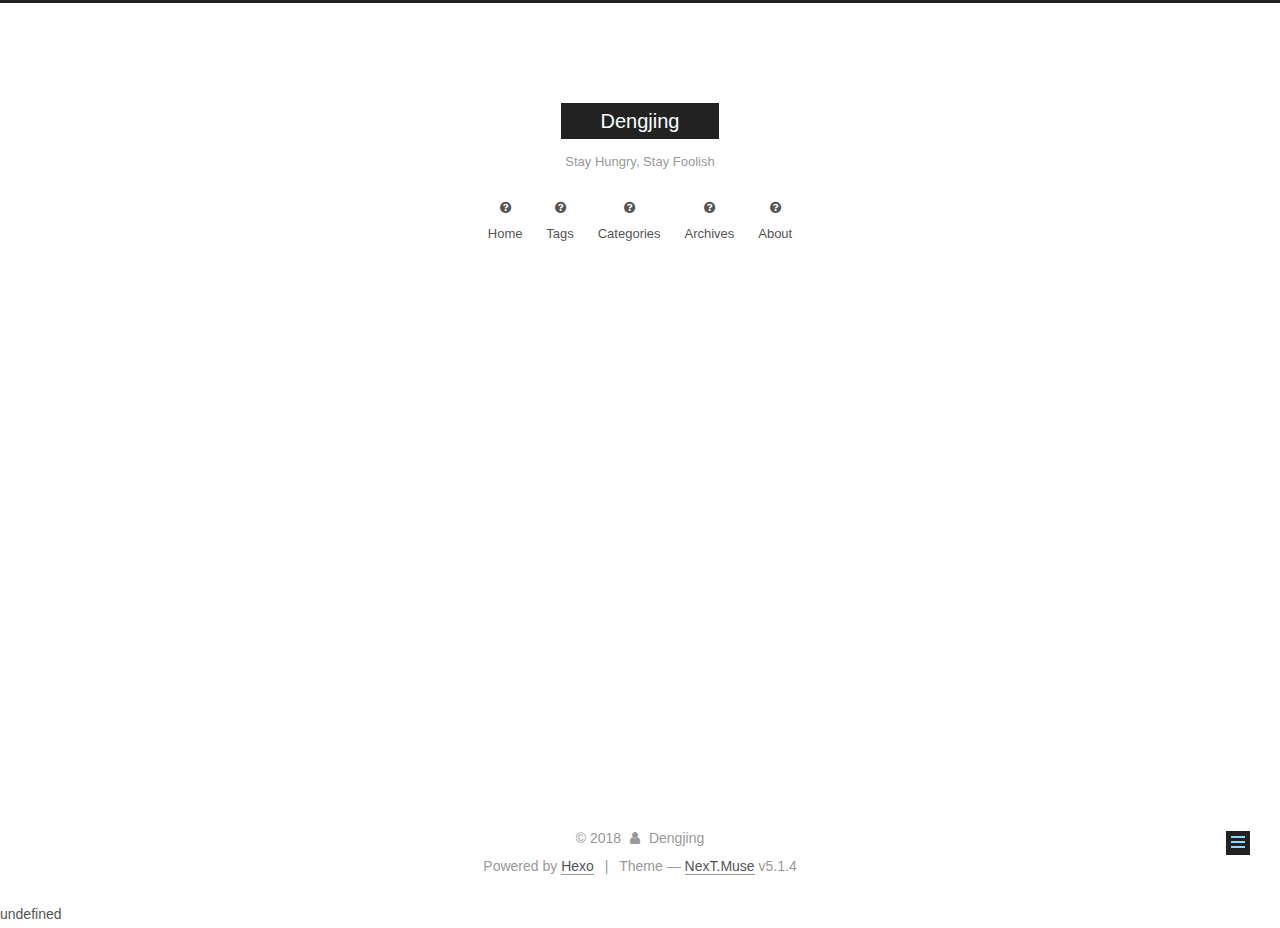
<file: tags/index.html>
<!DOCTYPE html>



  


<html class="theme-next muse use-motion" lang="en">
<head><meta name="generator" content="Hexo 3.8.0">
  <meta charset="UTF-8">
<meta http-equiv="X-UA-Compatible" content="IE=edge">
<meta name="viewport" content="width=device-width, initial-scale=1, maximum-scale=1">
<meta name="theme-color" content="#222">









<meta http-equiv="Cache-Control" content="no-transform">
<meta http-equiv="Cache-Control" content="no-siteapp">
















  
  
  <link href="/lib/fancybox/source/jquery.fancybox.css?v=2.1.5" rel="stylesheet" type="text/css">







<link href="/lib/font-awesome/css/font-awesome.min.css?v=4.6.2" rel="stylesheet" type="text/css">

<link href="/css/main.css?v=5.1.4" rel="stylesheet" type="text/css">


  <link rel="apple-touch-icon" sizes="180x180" href="/images/apple-touch-icon-next.png?v=5.1.4">


  <link rel="icon" type="image/png" sizes="32x32" href="/images/favicon-32x32-next.png?v=5.1.4">


  <link rel="icon" type="image/png" sizes="16x16" href="/images/favicon-16x16-next.png?v=5.1.4">


  <link rel="mask-icon" href="/images/logo.svg?v=5.1.4" color="#222">





  <meta name="keywords" content="Hexo, NexT">










<meta name="description" content="һֻǰ��С���¼�¼ѧϰ�ĵ��ε�">
<meta property="og:type" content="website">
<meta property="og:title" content="tags">
<meta property="og:url" content="http://yoursite.com/tags/index.html">
<meta property="og:site_name" content="Dengjing">
<meta property="og:description" content="һֻǰ��С���¼�¼ѧϰ�ĵ��ε�">
<meta property="og:locale" content="en">
<meta property="og:updated_time" content="2018-10-26T13:15:30.496Z">
<meta name="twitter:card" content="summary">
<meta name="twitter:title" content="tags">
<meta name="twitter:description" content="һֻǰ��С���¼�¼ѧϰ�ĵ��ε�">



<script type="text/javascript" id="hexo.configurations">
  var NexT = window.NexT || {};
  var CONFIG = {
    root: '/',
    scheme: 'Muse',
    version: '5.1.4',
    sidebar: {"position":"left","display":"post","offset":12,"b2t":false,"scrollpercent":false,"onmobile":false},
    fancybox: true,
    tabs: true,
    motion: {"enable":true,"async":false,"transition":{"post_block":"fadeIn","post_header":"slideDownIn","post_body":"slideDownIn","coll_header":"slideLeftIn","sidebar":"slideUpIn"}},
    duoshuo: {
      userId: '0',
      author: 'Author'
    },
    algolia: {
      applicationID: '',
      apiKey: '',
      indexName: '',
      hits: {"per_page":10},
      labels: {"input_placeholder":"Search for Posts","hits_empty":"We didn't find any results for the search: ${query}","hits_stats":"${hits} results found in ${time} ms"}
    }
  };
</script>



  <link rel="canonical" href="http://yoursite.com/tags/">





  <title>tags | Dengjing</title>
  








</head>

<body itemscope="" itemtype="http://schema.org/WebPage" lang="en">

  
  
    
  

  <div class="container sidebar-position-left page-post-detail">
    <div class="headband"></div>

    <header id="header" class="header" itemscope="" itemtype="http://schema.org/WPHeader">
      <div class="header-inner"><div class="site-brand-wrapper">
  <div class="site-meta ">
    

    <div class="custom-logo-site-title">
      <a href="/" class="brand" rel="start">
        <span class="logo-line-before"><i></i></span>
        <span class="site-title">Dengjing</span>
        <span class="logo-line-after"><i></i></span>
      </a>
    </div>
      
        <p class="site-subtitle">Stay Hungry, Stay Foolish</p>
      
  </div>

  <div class="site-nav-toggle">
    <button>
      <span class="btn-bar"></span>
      <span class="btn-bar"></span>
      <span class="btn-bar"></span>
    </button>
  </div>
</div>

<nav class="site-nav">
  

  
    <ul id="menu" class="menu">
      
        
        <li class="menu-item menu-item-home">
          <a href="/" rel="section">
            
              <i class="menu-item-icon fa fa-fw fa-question-circle"></i> <br>
            
            Home
          </a>
        </li>
      
        
        <li class="menu-item menu-item-tags">
          <a href="/tags/" rel="section">
            
              <i class="menu-item-icon fa fa-fw fa-question-circle"></i> <br>
            
            Tags
          </a>
        </li>
      
        
        <li class="menu-item menu-item-categories">
          <a href="/categories/" rel="section">
            
              <i class="menu-item-icon fa fa-fw fa-question-circle"></i> <br>
            
            Categories
          </a>
        </li>
      
        
        <li class="menu-item menu-item-archives">
          <a href="/archives/" rel="section">
            
              <i class="menu-item-icon fa fa-fw fa-question-circle"></i> <br>
            
            Archives
          </a>
        </li>
      
        
        <li class="menu-item menu-item-about">
          <a href="/about/" rel="section">
            
              <i class="menu-item-icon fa fa-fw fa-question-circle"></i> <br>
            
            About
          </a>
        </li>
      

      
    </ul>
  

  
</nav>



 </div>
    </header>

    <main id="main" class="main">
      <div class="main-inner">
        <div class="content-wrap">
          <div id="content" class="content">
            

  <div id="posts" class="posts-expand">
    
    
    
    <div class="post-block page">
      <header class="post-header">

	<h1 class="post-title" itemprop="name headline">tags</h1>



</header>

      
      
      
      <div class="post-body">
        
        
          <div class="tag-cloud">
            <div class="tag-cloud-title">
                No tags
            </div>
            <div class="tag-cloud-tags">
              
            </div>
          </div>
        
      </div>
      
      
      
    </div>
    
    
    
  </div>


          </div>
          


          

        </div>
        
          
  
  <div class="sidebar-toggle">
    <div class="sidebar-toggle-line-wrap">
      <span class="sidebar-toggle-line sidebar-toggle-line-first"></span>
      <span class="sidebar-toggle-line sidebar-toggle-line-middle"></span>
      <span class="sidebar-toggle-line sidebar-toggle-line-last"></span>
    </div>
  </div>

  <aside id="sidebar" class="sidebar">
    
    <div class="sidebar-inner">

      

      

      <section class="site-overview-wrap sidebar-panel sidebar-panel-active">
        <div class="site-overview">
          <div class="site-author motion-element" itemprop="author" itemscope="" itemtype="http://schema.org/Person">
            
              <p class="site-author-name" itemprop="name">Dengjing</p>
              <p class="site-description motion-element" itemprop="description">һֻǰ��С���¼�¼ѧϰ�ĵ��ε�</p>
          </div>

          <nav class="site-state motion-element">

            
              <div class="site-state-item site-state-posts">
              
                <a href="/archives/">
              
                  <span class="site-state-item-count">2</span>
                  <span class="site-state-item-name">posts</span>
                </a>
              </div>
            

            

            

          </nav>

          

          

          
          

          
          

          

        </div>
      </section>

      

      

    </div>
  </aside>


        
      </div>
    </main>

    <footer id="footer" class="footer">
      <div class="footer-inner">
        <div class="copyright">&copy; <span itemprop="copyrightYear">2018</span>
  <span class="with-love">
    <i class="fa fa-user"></i>
  </span>
  <span class="author" itemprop="copyrightHolder">Dengjing</span>

  
</div>


  <div class="powered-by">Powered by <a class="theme-link" target="_blank" href="https://hexo.io">Hexo</a></div>



  <span class="post-meta-divider">|</span>



  <div class="theme-info">Theme &mdash; <a class="theme-link" target="_blank" href="https://github.com/iissnan/hexo-theme-next">NexT.Muse</a> v5.1.4</div>




        







        
      </div>
    </footer>

    
      <div class="back-to-top">
        <i class="fa fa-arrow-up"></i>
        
      </div>
    

    

  </div>

  

<script type="text/javascript">
  if (Object.prototype.toString.call(window.Promise) !== '[object Function]') {
    window.Promise = null;
  }
</script>









  












  
  
    <script type="text/javascript" src="/lib/jquery/index.js?v=2.1.3"></script>
  

  
  
    <script type="text/javascript" src="/lib/fastclick/lib/fastclick.min.js?v=1.0.6"></script>
  

  
  
    <script type="text/javascript" src="/lib/jquery_lazyload/jquery.lazyload.js?v=1.9.7"></script>
  

  
  
    <script type="text/javascript" src="/lib/velocity/velocity.min.js?v=1.2.1"></script>
  

  
  
    <script type="text/javascript" src="/lib/velocity/velocity.ui.min.js?v=1.2.1"></script>
  

  
  
    <script type="text/javascript" src="/lib/fancybox/source/jquery.fancybox.pack.js?v=2.1.5"></script>
  


  


  <script type="text/javascript" src="/js/src/utils.js?v=5.1.4"></script>

  <script type="text/javascript" src="/js/src/motion.js?v=5.1.4"></script>



  
  

  
  <script type="text/javascript" src="/js/src/scrollspy.js?v=5.1.4"></script>
<script type="text/javascript" src="/js/src/post-details.js?v=5.1.4"></script>



  


  <script type="text/javascript" src="/js/src/bootstrap.js?v=5.1.4"></script>



  


  




	





  





  












  





  

  

  

  
  

  

  

  

  undefined
<script src="/live2dw/lib/L2Dwidget.min.js?0c58a1486de42ac6cc1c59c7d98ae887"></script><script>L2Dwidget.init({"model":"hijiki","position":"left","bottom":-30,"mobileShow":false,"log":false,"pluginJsPath":"lib/","pluginModelPath":"assets/","pluginRootPath":"live2dw/","tagMode":false});</script></body>
</html>
</file>
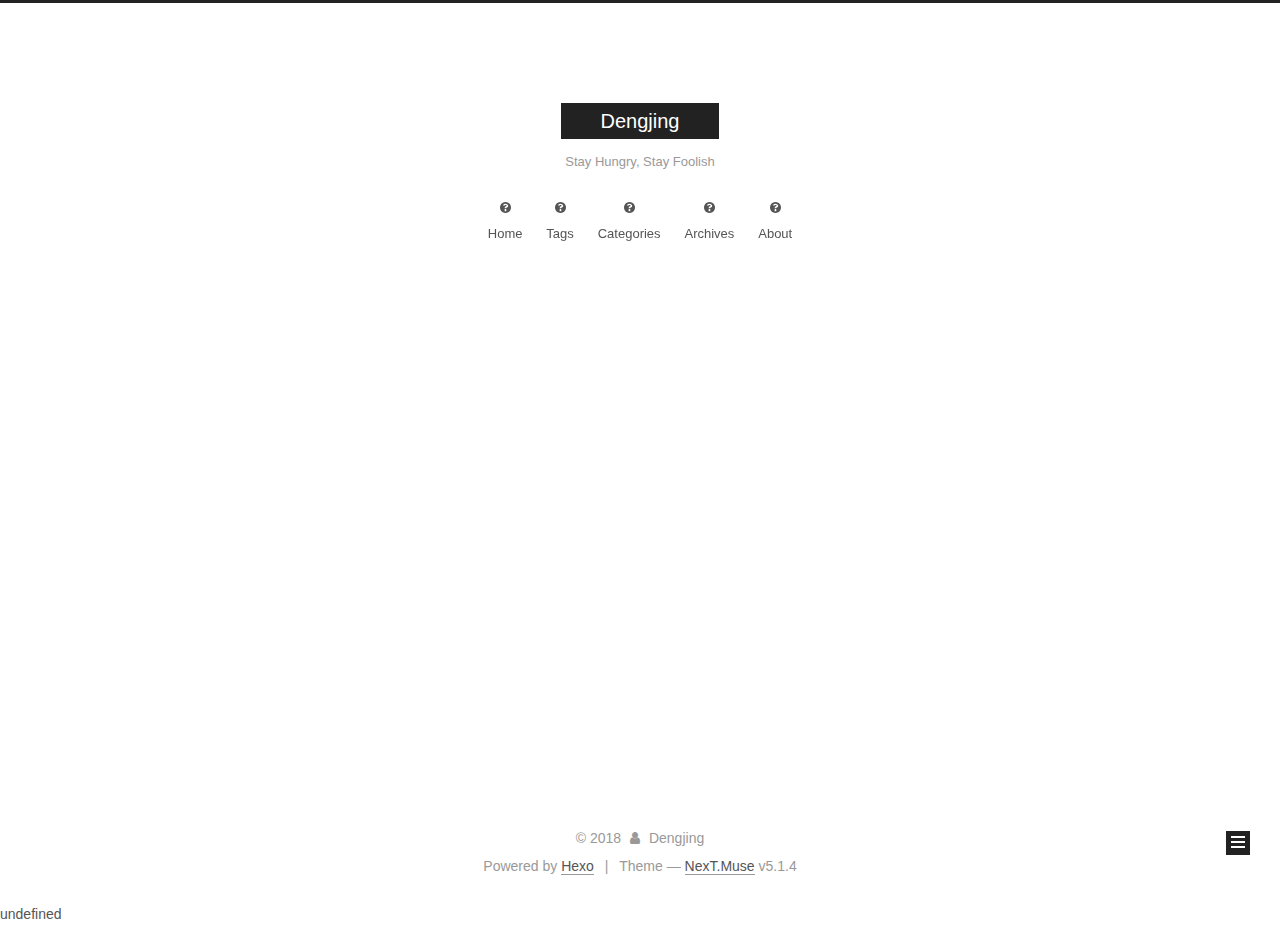
<file: archives/2018/index.html>
<!DOCTYPE html>



  


<html class="theme-next muse use-motion" lang="en">
<head><meta name="generator" content="Hexo 3.8.0">
  <meta charset="UTF-8">
<meta http-equiv="X-UA-Compatible" content="IE=edge">
<meta name="viewport" content="width=device-width, initial-scale=1, maximum-scale=1">
<meta name="theme-color" content="#222">









<meta http-equiv="Cache-Control" content="no-transform">
<meta http-equiv="Cache-Control" content="no-siteapp">
















  
  
  <link href="/lib/fancybox/source/jquery.fancybox.css?v=2.1.5" rel="stylesheet" type="text/css">







<link href="/lib/font-awesome/css/font-awesome.min.css?v=4.6.2" rel="stylesheet" type="text/css">

<link href="/css/main.css?v=5.1.4" rel="stylesheet" type="text/css">


  <link rel="apple-touch-icon" sizes="180x180" href="/images/apple-touch-icon-next.png?v=5.1.4">


  <link rel="icon" type="image/png" sizes="32x32" href="/images/favicon-32x32-next.png?v=5.1.4">


  <link rel="icon" type="image/png" sizes="16x16" href="/images/favicon-16x16-next.png?v=5.1.4">


  <link rel="mask-icon" href="/images/logo.svg?v=5.1.4" color="#222">





  <meta name="keywords" content="Hexo, NexT">










<meta name="description" content="һֻǰ��С���¼�¼ѧϰ�ĵ��ε�">
<meta property="og:type" content="website">
<meta property="og:title" content="Dengjing">
<meta property="og:url" content="http://yoursite.com/archives/2018/index.html">
<meta property="og:site_name" content="Dengjing">
<meta property="og:description" content="һֻǰ��С���¼�¼ѧϰ�ĵ��ε�">
<meta property="og:locale" content="en">
<meta name="twitter:card" content="summary">
<meta name="twitter:title" content="Dengjing">
<meta name="twitter:description" content="һֻǰ��С���¼�¼ѧϰ�ĵ��ε�">



<script type="text/javascript" id="hexo.configurations">
  var NexT = window.NexT || {};
  var CONFIG = {
    root: '/',
    scheme: 'Muse',
    version: '5.1.4',
    sidebar: {"position":"left","display":"post","offset":12,"b2t":false,"scrollpercent":false,"onmobile":false},
    fancybox: true,
    tabs: true,
    motion: {"enable":true,"async":false,"transition":{"post_block":"fadeIn","post_header":"slideDownIn","post_body":"slideDownIn","coll_header":"slideLeftIn","sidebar":"slideUpIn"}},
    duoshuo: {
      userId: '0',
      author: 'Author'
    },
    algolia: {
      applicationID: '',
      apiKey: '',
      indexName: '',
      hits: {"per_page":10},
      labels: {"input_placeholder":"Search for Posts","hits_empty":"We didn't find any results for the search: ${query}","hits_stats":"${hits} results found in ${time} ms"}
    }
  };
</script>



  <link rel="canonical" href="http://yoursite.com/archives/2018/">





  <title>Archive | Dengjing</title>
  








</head>

<body itemscope="" itemtype="http://schema.org/WebPage" lang="en">

  
  
    
  

  <div class="container sidebar-position-left page-archive">
    <div class="headband"></div>

    <header id="header" class="header" itemscope="" itemtype="http://schema.org/WPHeader">
      <div class="header-inner"><div class="site-brand-wrapper">
  <div class="site-meta ">
    

    <div class="custom-logo-site-title">
      <a href="/" class="brand" rel="start">
        <span class="logo-line-before"><i></i></span>
        <span class="site-title">Dengjing</span>
        <span class="logo-line-after"><i></i></span>
      </a>
    </div>
      
        <p class="site-subtitle">Stay Hungry, Stay Foolish</p>
      
  </div>

  <div class="site-nav-toggle">
    <button>
      <span class="btn-bar"></span>
      <span class="btn-bar"></span>
      <span class="btn-bar"></span>
    </button>
  </div>
</div>

<nav class="site-nav">
  

  
    <ul id="menu" class="menu">
      
        
        <li class="menu-item menu-item-home">
          <a href="/" rel="section">
            
              <i class="menu-item-icon fa fa-fw fa-question-circle"></i> <br>
            
            Home
          </a>
        </li>
      
        
        <li class="menu-item menu-item-tags">
          <a href="/tags/" rel="section">
            
              <i class="menu-item-icon fa fa-fw fa-question-circle"></i> <br>
            
            Tags
          </a>
        </li>
      
        
        <li class="menu-item menu-item-categories">
          <a href="/categories/" rel="section">
            
              <i class="menu-item-icon fa fa-fw fa-question-circle"></i> <br>
            
            Categories
          </a>
        </li>
      
        
        <li class="menu-item menu-item-archives">
          <a href="/archives/" rel="section">
            
              <i class="menu-item-icon fa fa-fw fa-question-circle"></i> <br>
            
            Archives
          </a>
        </li>
      
        
        <li class="menu-item menu-item-about">
          <a href="/about/" rel="section">
            
              <i class="menu-item-icon fa fa-fw fa-question-circle"></i> <br>
            
            About
          </a>
        </li>
      

      
    </ul>
  

  
</nav>



 </div>
    </header>

    <main id="main" class="main">
      <div class="main-inner">
        <div class="content-wrap">
          <div id="content" class="content">
            

  
  
  
  <div class="post-block archive">
    <div id="posts" class="posts-collapse">
      <span class="archive-move-on"></span>

      <span class="archive-page-counter">
        
        
        
          
        
        Um..! 2 posts in total. Keep on posting.
      </span>

      

        
        
        

        
          
          <div class="collection-title">
            <h1 class="archive-year" id="archive-year-2018">2018</h1>
          </div>
        
        

        

  <article class="post post-type-normal" itemscope="" itemtype="http://schema.org/Article">
    <header class="post-header">

      <h2 class="post-title">
        
            <a class="post-title-link" href="/2018/10/26/interview/" itemprop="url">
              
                <span itemprop="name">interview</span>
              
            </a>
        
      </h2>

      <div class="post-meta">
        <time class="post-time" itemprop="dateCreated" datetime="2018-10-26T21:33:48+08:00" content="2018-10-26">
          10-26
        </time>
      </div>

    </header>
  </article>



      

        
        
        

        
        

        

  <article class="post post-type-normal" itemscope="" itemtype="http://schema.org/Article">
    <header class="post-header">

      <h2 class="post-title">
        
            <a class="post-title-link" href="/2018/10/26/hello-world/" itemprop="url">
              
                <span itemprop="name">Hello World</span>
              
            </a>
        
      </h2>

      <div class="post-meta">
        <time class="post-time" itemprop="dateCreated" datetime="2018-10-26T16:26:03+08:00" content="2018-10-26">
          10-26
        </time>
      </div>

    </header>
  </article>



      

    </div>
  </div>
  
  
  

  



          </div>
          


          

        </div>
        
          
  
  <div class="sidebar-toggle">
    <div class="sidebar-toggle-line-wrap">
      <span class="sidebar-toggle-line sidebar-toggle-line-first"></span>
      <span class="sidebar-toggle-line sidebar-toggle-line-middle"></span>
      <span class="sidebar-toggle-line sidebar-toggle-line-last"></span>
    </div>
  </div>

  <aside id="sidebar" class="sidebar">
    
    <div class="sidebar-inner">

      

      

      <section class="site-overview-wrap sidebar-panel sidebar-panel-active">
        <div class="site-overview">
          <div class="site-author motion-element" itemprop="author" itemscope="" itemtype="http://schema.org/Person">
            
              <p class="site-author-name" itemprop="name">Dengjing</p>
              <p class="site-description motion-element" itemprop="description">һֻǰ��С���¼�¼ѧϰ�ĵ��ε�</p>
          </div>

          <nav class="site-state motion-element">

            
              <div class="site-state-item site-state-posts">
              
                <a href="/archives/">
              
                  <span class="site-state-item-count">2</span>
                  <span class="site-state-item-name">posts</span>
                </a>
              </div>
            

            

            

          </nav>

          

          

          
          

          
          

          

        </div>
      </section>

      

      

    </div>
  </aside>


        
      </div>
    </main>

    <footer id="footer" class="footer">
      <div class="footer-inner">
        <div class="copyright">&copy; <span itemprop="copyrightYear">2018</span>
  <span class="with-love">
    <i class="fa fa-user"></i>
  </span>
  <span class="author" itemprop="copyrightHolder">Dengjing</span>

  
</div>


  <div class="powered-by">Powered by <a class="theme-link" target="_blank" href="https://hexo.io">Hexo</a></div>



  <span class="post-meta-divider">|</span>



  <div class="theme-info">Theme &mdash; <a class="theme-link" target="_blank" href="https://github.com/iissnan/hexo-theme-next">NexT.Muse</a> v5.1.4</div>




        







        
      </div>
    </footer>

    
      <div class="back-to-top">
        <i class="fa fa-arrow-up"></i>
        
      </div>
    

    

  </div>

  

<script type="text/javascript">
  if (Object.prototype.toString.call(window.Promise) !== '[object Function]') {
    window.Promise = null;
  }
</script>









  












  
  
    <script type="text/javascript" src="/lib/jquery/index.js?v=2.1.3"></script>
  

  
  
    <script type="text/javascript" src="/lib/fastclick/lib/fastclick.min.js?v=1.0.6"></script>
  

  
  
    <script type="text/javascript" src="/lib/jquery_lazyload/jquery.lazyload.js?v=1.9.7"></script>
  

  
  
    <script type="text/javascript" src="/lib/velocity/velocity.min.js?v=1.2.1"></script>
  

  
  
    <script type="text/javascript" src="/lib/velocity/velocity.ui.min.js?v=1.2.1"></script>
  

  
  
    <script type="text/javascript" src="/lib/fancybox/source/jquery.fancybox.pack.js?v=2.1.5"></script>
  


  


  <script type="text/javascript" src="/js/src/utils.js?v=5.1.4"></script>

  <script type="text/javascript" src="/js/src/motion.js?v=5.1.4"></script>



  
  

  

  


  <script type="text/javascript" src="/js/src/bootstrap.js?v=5.1.4"></script>



  


  




	





  





  












  





  

  

  

  
  

  

  

  

  undefined
<script src="/live2dw/lib/L2Dwidget.min.js?0c58a1486de42ac6cc1c59c7d98ae887"></script><script>L2Dwidget.init({"model":"hijiki","position":"left","bottom":-30,"mobileShow":false,"log":false,"pluginJsPath":"lib/","pluginModelPath":"assets/","pluginRootPath":"live2dw/","tagMode":false});</script></body>
</html>
</file>
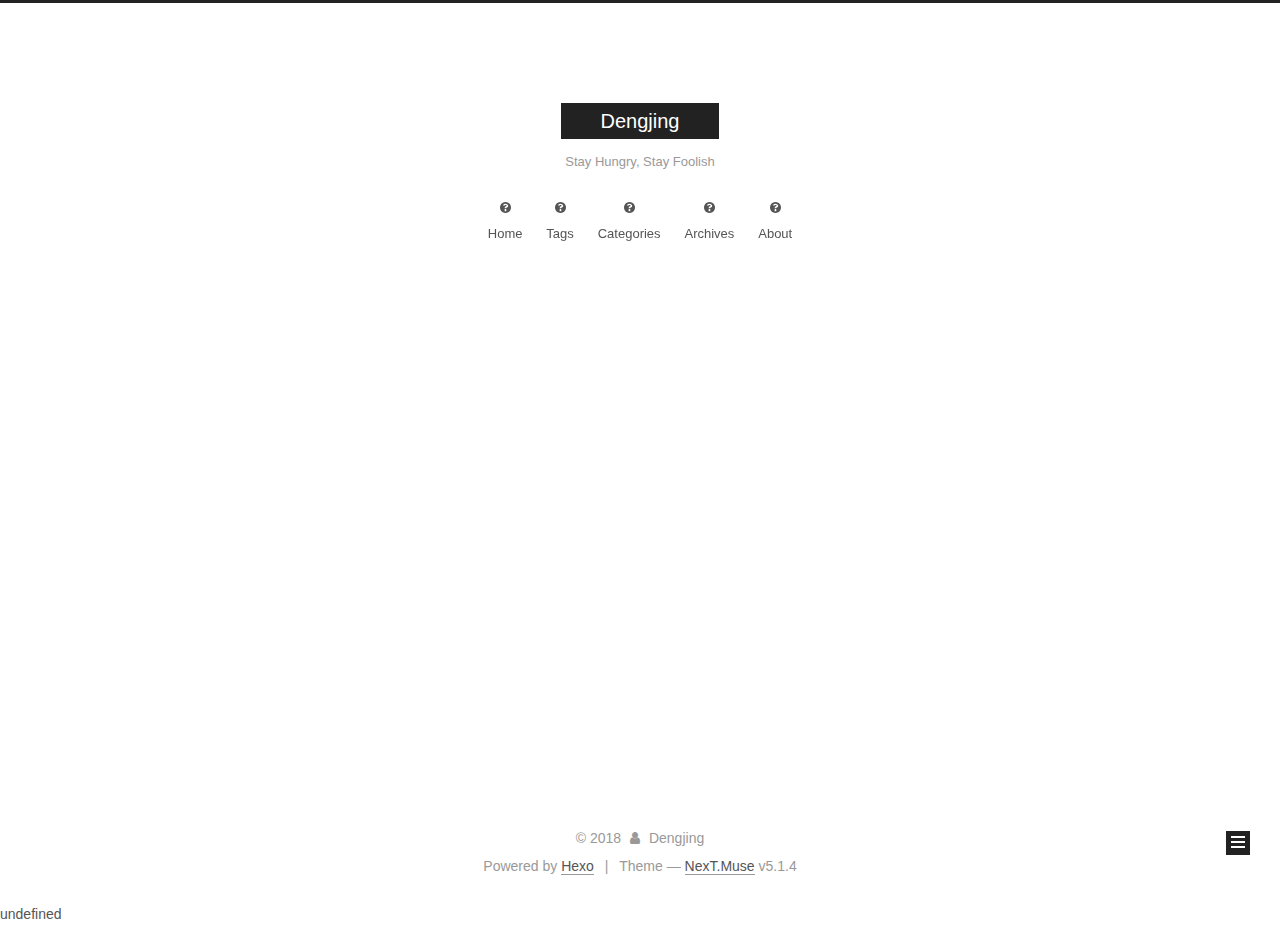
<file: archives/2018/10/index.html>
<!DOCTYPE html>



  


<html class="theme-next muse use-motion" lang="en">
<head><meta name="generator" content="Hexo 3.8.0">
  <meta charset="UTF-8">
<meta http-equiv="X-UA-Compatible" content="IE=edge">
<meta name="viewport" content="width=device-width, initial-scale=1, maximum-scale=1">
<meta name="theme-color" content="#222">









<meta http-equiv="Cache-Control" content="no-transform">
<meta http-equiv="Cache-Control" content="no-siteapp">
















  
  
  <link href="/lib/fancybox/source/jquery.fancybox.css?v=2.1.5" rel="stylesheet" type="text/css">







<link href="/lib/font-awesome/css/font-awesome.min.css?v=4.6.2" rel="stylesheet" type="text/css">

<link href="/css/main.css?v=5.1.4" rel="stylesheet" type="text/css">


  <link rel="apple-touch-icon" sizes="180x180" href="/images/apple-touch-icon-next.png?v=5.1.4">


  <link rel="icon" type="image/png" sizes="32x32" href="/images/favicon-32x32-next.png?v=5.1.4">


  <link rel="icon" type="image/png" sizes="16x16" href="/images/favicon-16x16-next.png?v=5.1.4">


  <link rel="mask-icon" href="/images/logo.svg?v=5.1.4" color="#222">





  <meta name="keywords" content="Hexo, NexT">










<meta name="description" content="һֻǰ��С���¼�¼ѧϰ�ĵ��ε�">
<meta property="og:type" content="website">
<meta property="og:title" content="Dengjing">
<meta property="og:url" content="http://yoursite.com/archives/2018/10/index.html">
<meta property="og:site_name" content="Dengjing">
<meta property="og:description" content="һֻǰ��С���¼�¼ѧϰ�ĵ��ε�">
<meta property="og:locale" content="en">
<meta name="twitter:card" content="summary">
<meta name="twitter:title" content="Dengjing">
<meta name="twitter:description" content="һֻǰ��С���¼�¼ѧϰ�ĵ��ε�">



<script type="text/javascript" id="hexo.configurations">
  var NexT = window.NexT || {};
  var CONFIG = {
    root: '/',
    scheme: 'Muse',
    version: '5.1.4',
    sidebar: {"position":"left","display":"post","offset":12,"b2t":false,"scrollpercent":false,"onmobile":false},
    fancybox: true,
    tabs: true,
    motion: {"enable":true,"async":false,"transition":{"post_block":"fadeIn","post_header":"slideDownIn","post_body":"slideDownIn","coll_header":"slideLeftIn","sidebar":"slideUpIn"}},
    duoshuo: {
      userId: '0',
      author: 'Author'
    },
    algolia: {
      applicationID: '',
      apiKey: '',
      indexName: '',
      hits: {"per_page":10},
      labels: {"input_placeholder":"Search for Posts","hits_empty":"We didn't find any results for the search: ${query}","hits_stats":"${hits} results found in ${time} ms"}
    }
  };
</script>



  <link rel="canonical" href="http://yoursite.com/archives/2018/10/">





  <title>Archive | Dengjing</title>
  








</head>

<body itemscope="" itemtype="http://schema.org/WebPage" lang="en">

  
  
    
  

  <div class="container sidebar-position-left page-archive">
    <div class="headband"></div>

    <header id="header" class="header" itemscope="" itemtype="http://schema.org/WPHeader">
      <div class="header-inner"><div class="site-brand-wrapper">
  <div class="site-meta ">
    

    <div class="custom-logo-site-title">
      <a href="/" class="brand" rel="start">
        <span class="logo-line-before"><i></i></span>
        <span class="site-title">Dengjing</span>
        <span class="logo-line-after"><i></i></span>
      </a>
    </div>
      
        <p class="site-subtitle">Stay Hungry, Stay Foolish</p>
      
  </div>

  <div class="site-nav-toggle">
    <button>
      <span class="btn-bar"></span>
      <span class="btn-bar"></span>
      <span class="btn-bar"></span>
    </button>
  </div>
</div>

<nav class="site-nav">
  

  
    <ul id="menu" class="menu">
      
        
        <li class="menu-item menu-item-home">
          <a href="/" rel="section">
            
              <i class="menu-item-icon fa fa-fw fa-question-circle"></i> <br>
            
            Home
          </a>
        </li>
      
        
        <li class="menu-item menu-item-tags">
          <a href="/tags/" rel="section">
            
              <i class="menu-item-icon fa fa-fw fa-question-circle"></i> <br>
            
            Tags
          </a>
        </li>
      
        
        <li class="menu-item menu-item-categories">
          <a href="/categories/" rel="section">
            
              <i class="menu-item-icon fa fa-fw fa-question-circle"></i> <br>
            
            Categories
          </a>
        </li>
      
        
        <li class="menu-item menu-item-archives">
          <a href="/archives/" rel="section">
            
              <i class="menu-item-icon fa fa-fw fa-question-circle"></i> <br>
            
            Archives
          </a>
        </li>
      
        
        <li class="menu-item menu-item-about">
          <a href="/about/" rel="section">
            
              <i class="menu-item-icon fa fa-fw fa-question-circle"></i> <br>
            
            About
          </a>
        </li>
      

      
    </ul>
  

  
</nav>



 </div>
    </header>

    <main id="main" class="main">
      <div class="main-inner">
        <div class="content-wrap">
          <div id="content" class="content">
            

  
  
  
  <div class="post-block archive">
    <div id="posts" class="posts-collapse">
      <span class="archive-move-on"></span>

      <span class="archive-page-counter">
        
        
        
          
        
        Um..! 2 posts in total. Keep on posting.
      </span>

      

        
        
        

        
          
          <div class="collection-title">
            <h1 class="archive-year" id="archive-year-2018">2018</h1>
          </div>
        
        

        

  <article class="post post-type-normal" itemscope="" itemtype="http://schema.org/Article">
    <header class="post-header">

      <h2 class="post-title">
        
            <a class="post-title-link" href="/2018/10/26/interview/" itemprop="url">
              
                <span itemprop="name">interview</span>
              
            </a>
        
      </h2>

      <div class="post-meta">
        <time class="post-time" itemprop="dateCreated" datetime="2018-10-26T21:33:48+08:00" content="2018-10-26">
          10-26
        </time>
      </div>

    </header>
  </article>



      

        
        
        

        
        

        

  <article class="post post-type-normal" itemscope="" itemtype="http://schema.org/Article">
    <header class="post-header">

      <h2 class="post-title">
        
            <a class="post-title-link" href="/2018/10/26/hello-world/" itemprop="url">
              
                <span itemprop="name">Hello World</span>
              
            </a>
        
      </h2>

      <div class="post-meta">
        <time class="post-time" itemprop="dateCreated" datetime="2018-10-26T16:26:03+08:00" content="2018-10-26">
          10-26
        </time>
      </div>

    </header>
  </article>



      

    </div>
  </div>
  
  
  

  



          </div>
          


          

        </div>
        
          
  
  <div class="sidebar-toggle">
    <div class="sidebar-toggle-line-wrap">
      <span class="sidebar-toggle-line sidebar-toggle-line-first"></span>
      <span class="sidebar-toggle-line sidebar-toggle-line-middle"></span>
      <span class="sidebar-toggle-line sidebar-toggle-line-last"></span>
    </div>
  </div>

  <aside id="sidebar" class="sidebar">
    
    <div class="sidebar-inner">

      

      

      <section class="site-overview-wrap sidebar-panel sidebar-panel-active">
        <div class="site-overview">
          <div class="site-author motion-element" itemprop="author" itemscope="" itemtype="http://schema.org/Person">
            
              <p class="site-author-name" itemprop="name">Dengjing</p>
              <p class="site-description motion-element" itemprop="description">һֻǰ��С���¼�¼ѧϰ�ĵ��ε�</p>
          </div>

          <nav class="site-state motion-element">

            
              <div class="site-state-item site-state-posts">
              
                <a href="/archives/">
              
                  <span class="site-state-item-count">2</span>
                  <span class="site-state-item-name">posts</span>
                </a>
              </div>
            

            

            

          </nav>

          

          

          
          

          
          

          

        </div>
      </section>

      

      

    </div>
  </aside>


        
      </div>
    </main>

    <footer id="footer" class="footer">
      <div class="footer-inner">
        <div class="copyright">&copy; <span itemprop="copyrightYear">2018</span>
  <span class="with-love">
    <i class="fa fa-user"></i>
  </span>
  <span class="author" itemprop="copyrightHolder">Dengjing</span>

  
</div>


  <div class="powered-by">Powered by <a class="theme-link" target="_blank" href="https://hexo.io">Hexo</a></div>



  <span class="post-meta-divider">|</span>



  <div class="theme-info">Theme &mdash; <a class="theme-link" target="_blank" href="https://github.com/iissnan/hexo-theme-next">NexT.Muse</a> v5.1.4</div>




        







        
      </div>
    </footer>

    
      <div class="back-to-top">
        <i class="fa fa-arrow-up"></i>
        
      </div>
    

    

  </div>

  

<script type="text/javascript">
  if (Object.prototype.toString.call(window.Promise) !== '[object Function]') {
    window.Promise = null;
  }
</script>









  












  
  
    <script type="text/javascript" src="/lib/jquery/index.js?v=2.1.3"></script>
  

  
  
    <script type="text/javascript" src="/lib/fastclick/lib/fastclick.min.js?v=1.0.6"></script>
  

  
  
    <script type="text/javascript" src="/lib/jquery_lazyload/jquery.lazyload.js?v=1.9.7"></script>
  

  
  
    <script type="text/javascript" src="/lib/velocity/velocity.min.js?v=1.2.1"></script>
  

  
  
    <script type="text/javascript" src="/lib/velocity/velocity.ui.min.js?v=1.2.1"></script>
  

  
  
    <script type="text/javascript" src="/lib/fancybox/source/jquery.fancybox.pack.js?v=2.1.5"></script>
  


  


  <script type="text/javascript" src="/js/src/utils.js?v=5.1.4"></script>

  <script type="text/javascript" src="/js/src/motion.js?v=5.1.4"></script>



  
  

  

  


  <script type="text/javascript" src="/js/src/bootstrap.js?v=5.1.4"></script>



  


  




	





  





  












  





  

  

  

  
  

  

  

  

  undefined
<script src="/live2dw/lib/L2Dwidget.min.js?0c58a1486de42ac6cc1c59c7d98ae887"></script><script>L2Dwidget.init({"model":"hijiki","position":"left","bottom":-30,"mobileShow":false,"log":false,"pluginJsPath":"lib/","pluginModelPath":"assets/","pluginRootPath":"live2dw/","tagMode":false});</script></body>
</html>
</file>
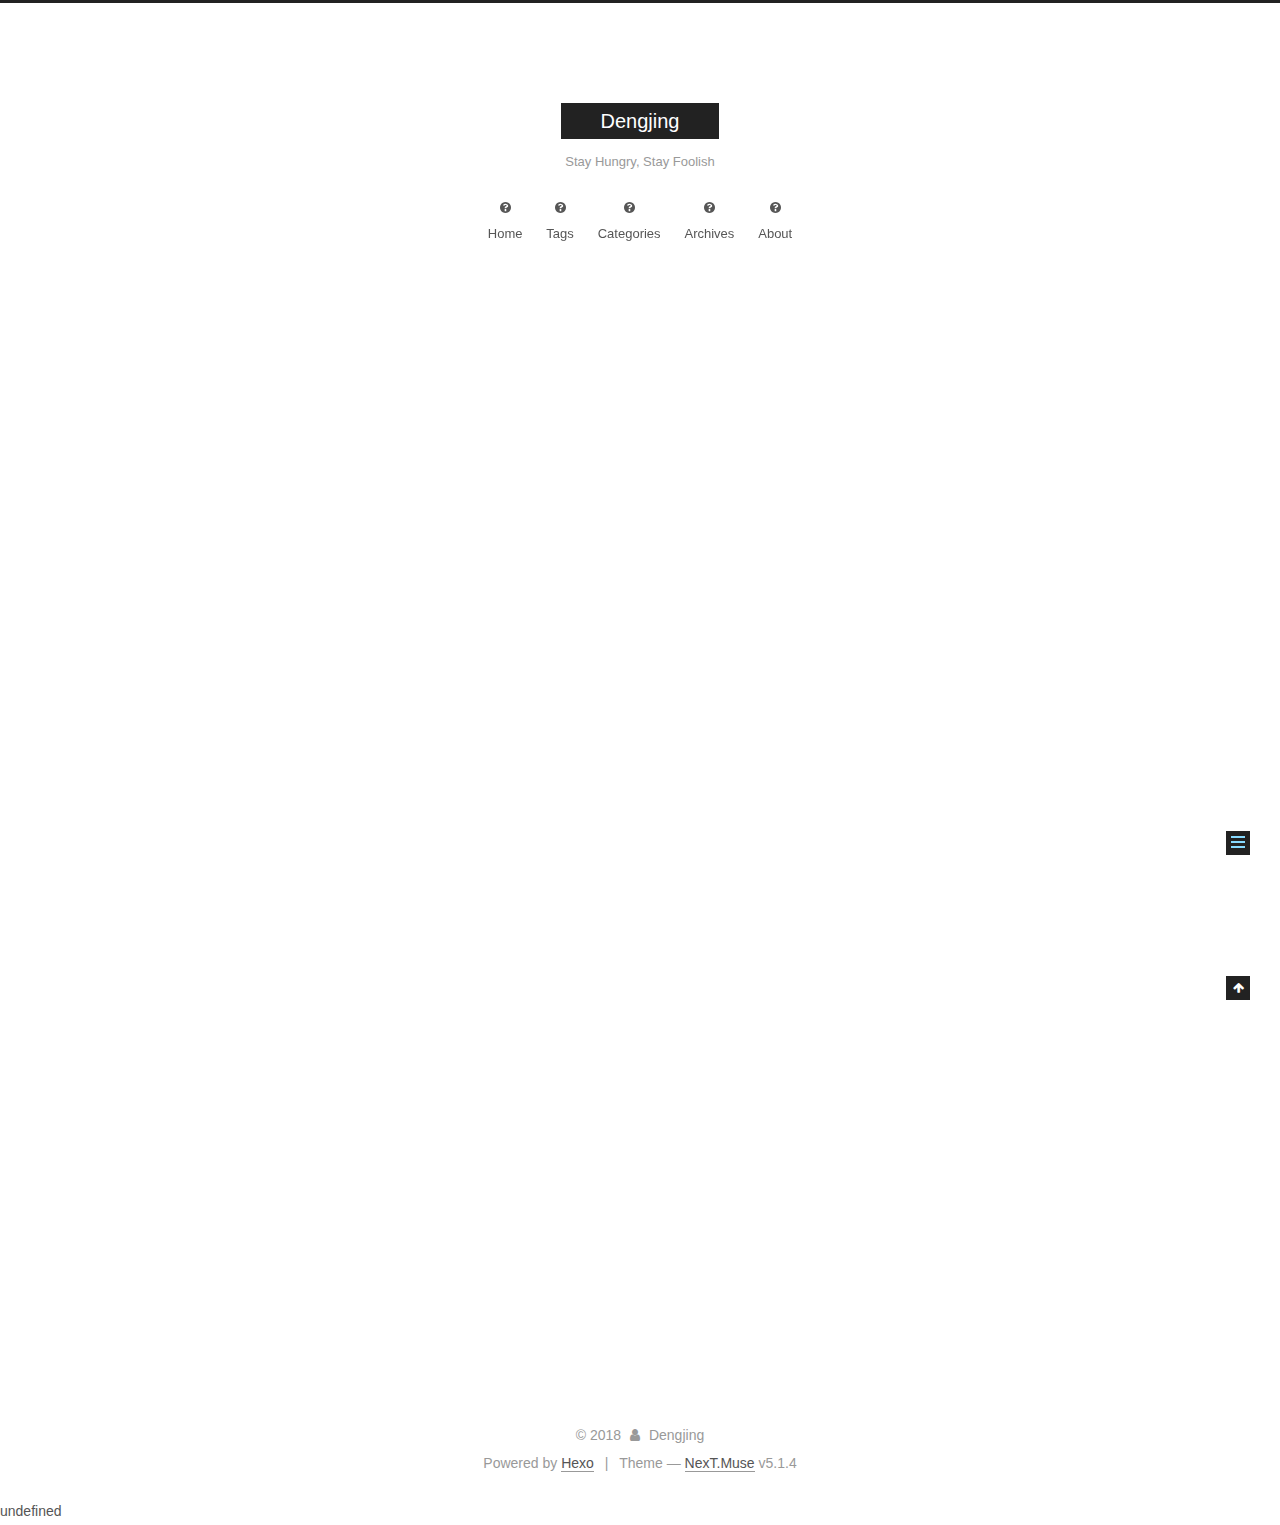
<file: 2018/10/26/hello-world/index.html>
<!DOCTYPE html>



  


<html class="theme-next muse use-motion" lang="en">
<head><meta name="generator" content="Hexo 3.8.0">
  <meta charset="UTF-8">
<meta http-equiv="X-UA-Compatible" content="IE=edge">
<meta name="viewport" content="width=device-width, initial-scale=1, maximum-scale=1">
<meta name="theme-color" content="#222">









<meta http-equiv="Cache-Control" content="no-transform">
<meta http-equiv="Cache-Control" content="no-siteapp">
















  
  
  <link href="/lib/fancybox/source/jquery.fancybox.css?v=2.1.5" rel="stylesheet" type="text/css">







<link href="/lib/font-awesome/css/font-awesome.min.css?v=4.6.2" rel="stylesheet" type="text/css">

<link href="/css/main.css?v=5.1.4" rel="stylesheet" type="text/css">


  <link rel="apple-touch-icon" sizes="180x180" href="/images/apple-touch-icon-next.png?v=5.1.4">


  <link rel="icon" type="image/png" sizes="32x32" href="/images/favicon-32x32-next.png?v=5.1.4">


  <link rel="icon" type="image/png" sizes="16x16" href="/images/favicon-16x16-next.png?v=5.1.4">


  <link rel="mask-icon" href="/images/logo.svg?v=5.1.4" color="#222">





  <meta name="keywords" content="Hexo, NexT">










<meta name="description" content="Welcome to Hexo! This is your very first post. Check documentation for more info. If you get any problems when using Hexo, you can find the answer in troubleshooting or you can ask me on GitHub. Quick">
<meta property="og:type" content="article">
<meta property="og:title" content="Hello World">
<meta property="og:url" content="http://yoursite.com/2018/10/26/hello-world/index.html">
<meta property="og:site_name" content="Dengjing">
<meta property="og:description" content="Welcome to Hexo! This is your very first post. Check documentation for more info. If you get any problems when using Hexo, you can find the answer in troubleshooting or you can ask me on GitHub. Quick">
<meta property="og:locale" content="en">
<meta property="og:updated_time" content="2018-10-26T08:26:03.344Z">
<meta name="twitter:card" content="summary">
<meta name="twitter:title" content="Hello World">
<meta name="twitter:description" content="Welcome to Hexo! This is your very first post. Check documentation for more info. If you get any problems when using Hexo, you can find the answer in troubleshooting or you can ask me on GitHub. Quick">



<script type="text/javascript" id="hexo.configurations">
  var NexT = window.NexT || {};
  var CONFIG = {
    root: '/',
    scheme: 'Muse',
    version: '5.1.4',
    sidebar: {"position":"left","display":"post","offset":12,"b2t":false,"scrollpercent":false,"onmobile":false},
    fancybox: true,
    tabs: true,
    motion: {"enable":true,"async":false,"transition":{"post_block":"fadeIn","post_header":"slideDownIn","post_body":"slideDownIn","coll_header":"slideLeftIn","sidebar":"slideUpIn"}},
    duoshuo: {
      userId: '0',
      author: 'Author'
    },
    algolia: {
      applicationID: '',
      apiKey: '',
      indexName: '',
      hits: {"per_page":10},
      labels: {"input_placeholder":"Search for Posts","hits_empty":"We didn't find any results for the search: ${query}","hits_stats":"${hits} results found in ${time} ms"}
    }
  };
</script>



  <link rel="canonical" href="http://yoursite.com/2018/10/26/hello-world/">





  <title>Hello World | Dengjing</title>
  








</head>

<body itemscope="" itemtype="http://schema.org/WebPage" lang="en">

  
  
    
  

  <div class="container sidebar-position-left page-post-detail">
    <div class="headband"></div>

    <header id="header" class="header" itemscope="" itemtype="http://schema.org/WPHeader">
      <div class="header-inner"><div class="site-brand-wrapper">
  <div class="site-meta ">
    

    <div class="custom-logo-site-title">
      <a href="/" class="brand" rel="start">
        <span class="logo-line-before"><i></i></span>
        <span class="site-title">Dengjing</span>
        <span class="logo-line-after"><i></i></span>
      </a>
    </div>
      
        <p class="site-subtitle">Stay Hungry, Stay Foolish</p>
      
  </div>

  <div class="site-nav-toggle">
    <button>
      <span class="btn-bar"></span>
      <span class="btn-bar"></span>
      <span class="btn-bar"></span>
    </button>
  </div>
</div>

<nav class="site-nav">
  

  
    <ul id="menu" class="menu">
      
        
        <li class="menu-item menu-item-home">
          <a href="/" rel="section">
            
              <i class="menu-item-icon fa fa-fw fa-question-circle"></i> <br>
            
            Home
          </a>
        </li>
      
        
        <li class="menu-item menu-item-tags">
          <a href="/tags/" rel="section">
            
              <i class="menu-item-icon fa fa-fw fa-question-circle"></i> <br>
            
            Tags
          </a>
        </li>
      
        
        <li class="menu-item menu-item-categories">
          <a href="/categories/" rel="section">
            
              <i class="menu-item-icon fa fa-fw fa-question-circle"></i> <br>
            
            Categories
          </a>
        </li>
      
        
        <li class="menu-item menu-item-archives">
          <a href="/archives/" rel="section">
            
              <i class="menu-item-icon fa fa-fw fa-question-circle"></i> <br>
            
            Archives
          </a>
        </li>
      
        
        <li class="menu-item menu-item-about">
          <a href="/about/" rel="section">
            
              <i class="menu-item-icon fa fa-fw fa-question-circle"></i> <br>
            
            About
          </a>
        </li>
      

      
    </ul>
  

  
</nav>



 </div>
    </header>

    <main id="main" class="main">
      <div class="main-inner">
        <div class="content-wrap">
          <div id="content" class="content">
            

  <div id="posts" class="posts-expand">
    

  

  
  
  

  <article class="post post-type-normal" itemscope="" itemtype="http://schema.org/Article">
  
  
  
  <div class="post-block">
    <link itemprop="mainEntityOfPage" href="http://yoursite.com/2018/10/26/hello-world/">

    <span hidden itemprop="author" itemscope="" itemtype="http://schema.org/Person">
      <meta itemprop="name" content="Dengjing">
      <meta itemprop="description" content="">
      <meta itemprop="image" content="/images/avatar.gif">
    </span>

    <span hidden itemprop="publisher" itemscope="" itemtype="http://schema.org/Organization">
      <meta itemprop="name" content="Dengjing">
    </span>

    
      <header class="post-header">

        
        
          <h1 class="post-title" itemprop="name headline">Hello World</h1>
        

        <div class="post-meta">
          <span class="post-time">
            
              <span class="post-meta-item-icon">
                <i class="fa fa-calendar-o"></i>
              </span>
              
                <span class="post-meta-item-text">Posted on</span>
              
              <time title="Post created" itemprop="dateCreated datePublished" datetime="2018-10-26T16:26:03+08:00">
                2018-10-26
              </time>
            

            

            
          </span>

          

          
            
          

          
          

          

          

          

        </div>
      </header>
    

    
    
    
    <div class="post-body" itemprop="articleBody">

      
      

      
        <p>Welcome to <a href="https://hexo.io/" target="_blank" rel="noopener">Hexo</a>! This is your very first post. Check <a href="https://hexo.io/docs/" target="_blank" rel="noopener">documentation</a> for more info. If you get any problems when using Hexo, you can find the answer in <a href="https://hexo.io/docs/troubleshooting.html" target="_blank" rel="noopener">troubleshooting</a> or you can ask me on <a href="https://github.com/hexojs/hexo/issues" target="_blank" rel="noopener">GitHub</a>.</p>
<h2 id="Quick-Start"><a href="#Quick-Start" class="headerlink" title="Quick Start"></a>Quick Start</h2><h3 id="Create-a-new-post"><a href="#Create-a-new-post" class="headerlink" title="Create a new post"></a>Create a new post</h3><figure class="highlight bash"><table><tr><td class="gutter"><pre><span class="line">1</span><br></pre></td><td class="code"><pre><span class="line">$ hexo new <span class="string">"My New Post"</span></span><br></pre></td></tr></table></figure>
<p>More info: <a href="https://hexo.io/docs/writing.html" target="_blank" rel="noopener">Writing</a></p>
<h3 id="Run-server"><a href="#Run-server" class="headerlink" title="Run server"></a>Run server</h3><figure class="highlight bash"><table><tr><td class="gutter"><pre><span class="line">1</span><br></pre></td><td class="code"><pre><span class="line">$ hexo server</span><br></pre></td></tr></table></figure>
<p>More info: <a href="https://hexo.io/docs/server.html" target="_blank" rel="noopener">Server</a></p>
<h3 id="Generate-static-files"><a href="#Generate-static-files" class="headerlink" title="Generate static files"></a>Generate static files</h3><figure class="highlight bash"><table><tr><td class="gutter"><pre><span class="line">1</span><br></pre></td><td class="code"><pre><span class="line">$ hexo generate</span><br></pre></td></tr></table></figure>
<p>More info: <a href="https://hexo.io/docs/generating.html" target="_blank" rel="noopener">Generating</a></p>
<h3 id="Deploy-to-remote-sites"><a href="#Deploy-to-remote-sites" class="headerlink" title="Deploy to remote sites"></a>Deploy to remote sites</h3><figure class="highlight bash"><table><tr><td class="gutter"><pre><span class="line">1</span><br></pre></td><td class="code"><pre><span class="line">$ hexo deploy</span><br></pre></td></tr></table></figure>
<p>More info: <a href="https://hexo.io/docs/deployment.html" target="_blank" rel="noopener">Deployment</a></p>

      
    </div>
    
    
    

    

    

    

    <footer class="post-footer">
      

      
      
      

      
        <div class="post-nav">
          <div class="post-nav-next post-nav-item">
            
          </div>

          <span class="post-nav-divider"></span>

          <div class="post-nav-prev post-nav-item">
            
              <a href="/2018/10/26/interview/" rel="prev" title="interview">
                interview <i class="fa fa-chevron-right"></i>
              </a>
            
          </div>
        </div>
      

      
      
    </footer>
  </div>
  
  
  
  </article>



    <div class="post-spread">
      
    </div>
  </div>


          </div>
          


          

  



        </div>
        
          
  
  <div class="sidebar-toggle">
    <div class="sidebar-toggle-line-wrap">
      <span class="sidebar-toggle-line sidebar-toggle-line-first"></span>
      <span class="sidebar-toggle-line sidebar-toggle-line-middle"></span>
      <span class="sidebar-toggle-line sidebar-toggle-line-last"></span>
    </div>
  </div>

  <aside id="sidebar" class="sidebar">
    
    <div class="sidebar-inner">

      

      
        <ul class="sidebar-nav motion-element">
          <li class="sidebar-nav-toc sidebar-nav-active" data-target="post-toc-wrap">
            Table of Contents
          </li>
          <li class="sidebar-nav-overview" data-target="site-overview-wrap">
            Overview
          </li>
        </ul>
      

      <section class="site-overview-wrap sidebar-panel">
        <div class="site-overview">
          <div class="site-author motion-element" itemprop="author" itemscope="" itemtype="http://schema.org/Person">
            
              <p class="site-author-name" itemprop="name">Dengjing</p>
              <p class="site-description motion-element" itemprop="description">һֻǰ��С���¼�¼ѧϰ�ĵ��ε�</p>
          </div>

          <nav class="site-state motion-element">

            
              <div class="site-state-item site-state-posts">
              
                <a href="/archives/">
              
                  <span class="site-state-item-count">2</span>
                  <span class="site-state-item-name">posts</span>
                </a>
              </div>
            

            

            

          </nav>

          

          

          
          

          
          

          

        </div>
      </section>

      
      <!--noindex-->
        <section class="post-toc-wrap motion-element sidebar-panel sidebar-panel-active">
          <div class="post-toc">

            
              
            

            
              <div class="post-toc-content"><ol class="nav"><li class="nav-item nav-level-2"><a class="nav-link" href="#Quick-Start"><span class="nav-number">1.</span> <span class="nav-text">Quick Start</span></a><ol class="nav-child"><li class="nav-item nav-level-3"><a class="nav-link" href="#Create-a-new-post"><span class="nav-number">1.1.</span> <span class="nav-text">Create a new post</span></a></li><li class="nav-item nav-level-3"><a class="nav-link" href="#Run-server"><span class="nav-number">1.2.</span> <span class="nav-text">Run server</span></a></li><li class="nav-item nav-level-3"><a class="nav-link" href="#Generate-static-files"><span class="nav-number">1.3.</span> <span class="nav-text">Generate static files</span></a></li><li class="nav-item nav-level-3"><a class="nav-link" href="#Deploy-to-remote-sites"><span class="nav-number">1.4.</span> <span class="nav-text">Deploy to remote sites</span></a></li></ol></li></ol></div>
            

          </div>
        </section>
      <!--/noindex-->
      

      

    </div>
  </aside>


        
      </div>
    </main>

    <footer id="footer" class="footer">
      <div class="footer-inner">
        <div class="copyright">&copy; <span itemprop="copyrightYear">2018</span>
  <span class="with-love">
    <i class="fa fa-user"></i>
  </span>
  <span class="author" itemprop="copyrightHolder">Dengjing</span>

  
</div>


  <div class="powered-by">Powered by <a class="theme-link" target="_blank" href="https://hexo.io">Hexo</a></div>



  <span class="post-meta-divider">|</span>



  <div class="theme-info">Theme &mdash; <a class="theme-link" target="_blank" href="https://github.com/iissnan/hexo-theme-next">NexT.Muse</a> v5.1.4</div>




        







        
      </div>
    </footer>

    
      <div class="back-to-top">
        <i class="fa fa-arrow-up"></i>
        
      </div>
    

    

  </div>

  

<script type="text/javascript">
  if (Object.prototype.toString.call(window.Promise) !== '[object Function]') {
    window.Promise = null;
  }
</script>









  












  
  
    <script type="text/javascript" src="/lib/jquery/index.js?v=2.1.3"></script>
  

  
  
    <script type="text/javascript" src="/lib/fastclick/lib/fastclick.min.js?v=1.0.6"></script>
  

  
  
    <script type="text/javascript" src="/lib/jquery_lazyload/jquery.lazyload.js?v=1.9.7"></script>
  

  
  
    <script type="text/javascript" src="/lib/velocity/velocity.min.js?v=1.2.1"></script>
  

  
  
    <script type="text/javascript" src="/lib/velocity/velocity.ui.min.js?v=1.2.1"></script>
  

  
  
    <script type="text/javascript" src="/lib/fancybox/source/jquery.fancybox.pack.js?v=2.1.5"></script>
  


  


  <script type="text/javascript" src="/js/src/utils.js?v=5.1.4"></script>

  <script type="text/javascript" src="/js/src/motion.js?v=5.1.4"></script>



  
  

  
  <script type="text/javascript" src="/js/src/scrollspy.js?v=5.1.4"></script>
<script type="text/javascript" src="/js/src/post-details.js?v=5.1.4"></script>



  


  <script type="text/javascript" src="/js/src/bootstrap.js?v=5.1.4"></script>



  


  




	





  





  












  





  

  

  

  
  

  

  

  

  undefined
<script src="/live2dw/lib/L2Dwidget.min.js?0c58a1486de42ac6cc1c59c7d98ae887"></script><script>L2Dwidget.init({"model":"hijiki","position":"left","bottom":-30,"mobileShow":false,"log":false,"pluginJsPath":"lib/","pluginModelPath":"assets/","pluginRootPath":"live2dw/","tagMode":false});</script></body>
</html>
</file>
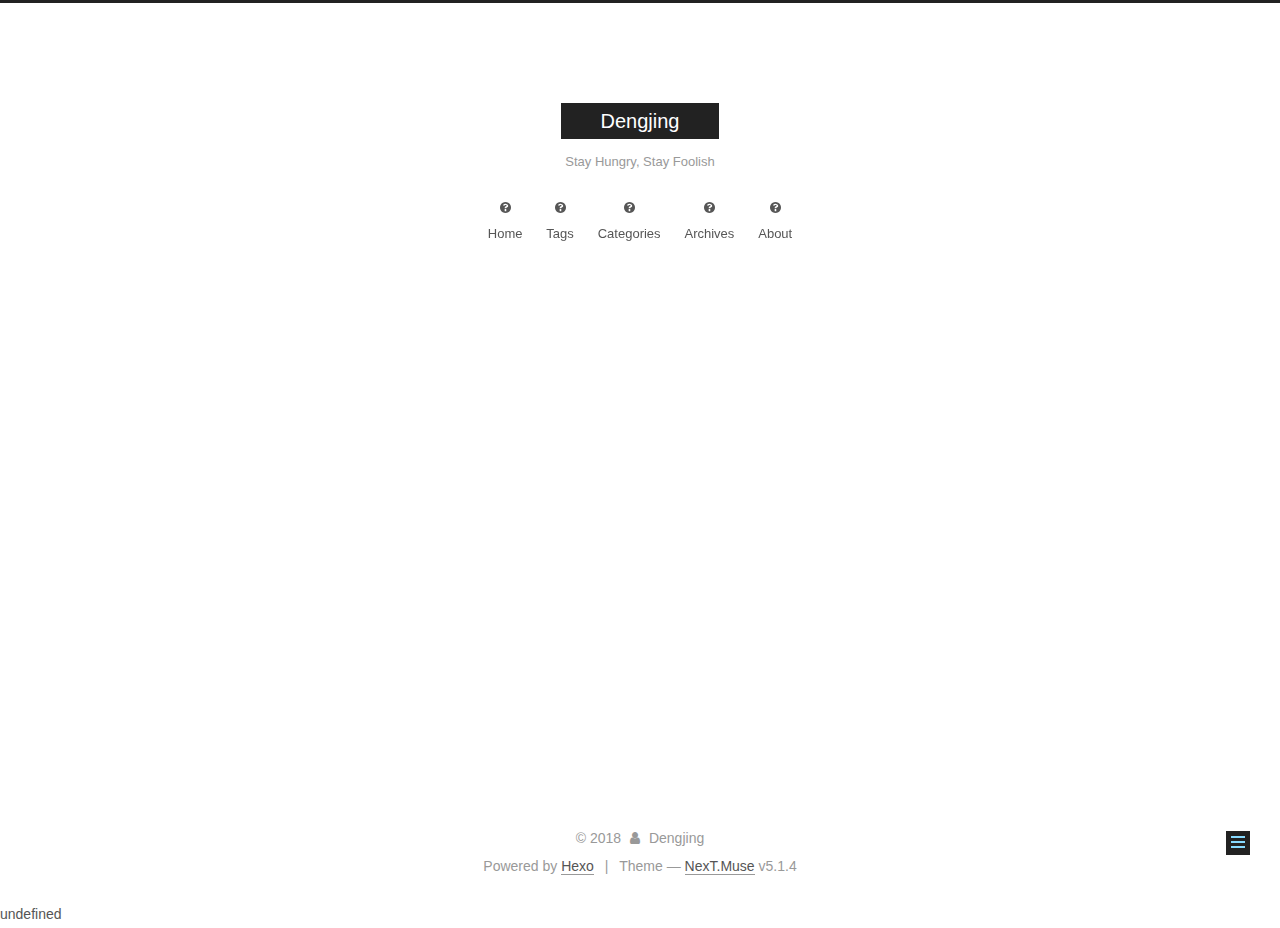
<file: 2018/10/26/interview/index.html>
<!DOCTYPE html>



  


<html class="theme-next muse use-motion" lang="en">
<head><meta name="generator" content="Hexo 3.8.0">
  <meta charset="UTF-8">
<meta http-equiv="X-UA-Compatible" content="IE=edge">
<meta name="viewport" content="width=device-width, initial-scale=1, maximum-scale=1">
<meta name="theme-color" content="#222">









<meta http-equiv="Cache-Control" content="no-transform">
<meta http-equiv="Cache-Control" content="no-siteapp">
















  
  
  <link href="/lib/fancybox/source/jquery.fancybox.css?v=2.1.5" rel="stylesheet" type="text/css">







<link href="/lib/font-awesome/css/font-awesome.min.css?v=4.6.2" rel="stylesheet" type="text/css">

<link href="/css/main.css?v=5.1.4" rel="stylesheet" type="text/css">


  <link rel="apple-touch-icon" sizes="180x180" href="/images/apple-touch-icon-next.png?v=5.1.4">


  <link rel="icon" type="image/png" sizes="32x32" href="/images/favicon-32x32-next.png?v=5.1.4">


  <link rel="icon" type="image/png" sizes="16x16" href="/images/favicon-16x16-next.png?v=5.1.4">


  <link rel="mask-icon" href="/images/logo.svg?v=5.1.4" color="#222">





  <meta name="keywords" content="Hexo, NexT">










<meta name="description" content="һֻǰ��С���¼�¼ѧϰ�ĵ��ε�">
<meta property="og:type" content="article">
<meta property="og:title" content="interview">
<meta property="og:url" content="http://yoursite.com/2018/10/26/interview/index.html">
<meta property="og:site_name" content="Dengjing">
<meta property="og:description" content="һֻǰ��С���¼�¼ѧϰ�ĵ��ε�">
<meta property="og:locale" content="en">
<meta property="og:updated_time" content="2018-10-26T13:33:48.786Z">
<meta name="twitter:card" content="summary">
<meta name="twitter:title" content="interview">
<meta name="twitter:description" content="һֻǰ��С���¼�¼ѧϰ�ĵ��ε�">



<script type="text/javascript" id="hexo.configurations">
  var NexT = window.NexT || {};
  var CONFIG = {
    root: '/',
    scheme: 'Muse',
    version: '5.1.4',
    sidebar: {"position":"left","display":"post","offset":12,"b2t":false,"scrollpercent":false,"onmobile":false},
    fancybox: true,
    tabs: true,
    motion: {"enable":true,"async":false,"transition":{"post_block":"fadeIn","post_header":"slideDownIn","post_body":"slideDownIn","coll_header":"slideLeftIn","sidebar":"slideUpIn"}},
    duoshuo: {
      userId: '0',
      author: 'Author'
    },
    algolia: {
      applicationID: '',
      apiKey: '',
      indexName: '',
      hits: {"per_page":10},
      labels: {"input_placeholder":"Search for Posts","hits_empty":"We didn't find any results for the search: ${query}","hits_stats":"${hits} results found in ${time} ms"}
    }
  };
</script>



  <link rel="canonical" href="http://yoursite.com/2018/10/26/interview/">





  <title>interview | Dengjing</title>
  








</head>

<body itemscope="" itemtype="http://schema.org/WebPage" lang="en">

  
  
    
  

  <div class="container sidebar-position-left page-post-detail">
    <div class="headband"></div>

    <header id="header" class="header" itemscope="" itemtype="http://schema.org/WPHeader">
      <div class="header-inner"><div class="site-brand-wrapper">
  <div class="site-meta ">
    

    <div class="custom-logo-site-title">
      <a href="/" class="brand" rel="start">
        <span class="logo-line-before"><i></i></span>
        <span class="site-title">Dengjing</span>
        <span class="logo-line-after"><i></i></span>
      </a>
    </div>
      
        <p class="site-subtitle">Stay Hungry, Stay Foolish</p>
      
  </div>

  <div class="site-nav-toggle">
    <button>
      <span class="btn-bar"></span>
      <span class="btn-bar"></span>
      <span class="btn-bar"></span>
    </button>
  </div>
</div>

<nav class="site-nav">
  

  
    <ul id="menu" class="menu">
      
        
        <li class="menu-item menu-item-home">
          <a href="/" rel="section">
            
              <i class="menu-item-icon fa fa-fw fa-question-circle"></i> <br>
            
            Home
          </a>
        </li>
      
        
        <li class="menu-item menu-item-tags">
          <a href="/tags/" rel="section">
            
              <i class="menu-item-icon fa fa-fw fa-question-circle"></i> <br>
            
            Tags
          </a>
        </li>
      
        
        <li class="menu-item menu-item-categories">
          <a href="/categories/" rel="section">
            
              <i class="menu-item-icon fa fa-fw fa-question-circle"></i> <br>
            
            Categories
          </a>
        </li>
      
        
        <li class="menu-item menu-item-archives">
          <a href="/archives/" rel="section">
            
              <i class="menu-item-icon fa fa-fw fa-question-circle"></i> <br>
            
            Archives
          </a>
        </li>
      
        
        <li class="menu-item menu-item-about">
          <a href="/about/" rel="section">
            
              <i class="menu-item-icon fa fa-fw fa-question-circle"></i> <br>
            
            About
          </a>
        </li>
      

      
    </ul>
  

  
</nav>



 </div>
    </header>

    <main id="main" class="main">
      <div class="main-inner">
        <div class="content-wrap">
          <div id="content" class="content">
            

  <div id="posts" class="posts-expand">
    

  

  
  
  

  <article class="post post-type-normal" itemscope="" itemtype="http://schema.org/Article">
  
  
  
  <div class="post-block">
    <link itemprop="mainEntityOfPage" href="http://yoursite.com/2018/10/26/interview/">

    <span hidden itemprop="author" itemscope="" itemtype="http://schema.org/Person">
      <meta itemprop="name" content="Dengjing">
      <meta itemprop="description" content="">
      <meta itemprop="image" content="/images/avatar.gif">
    </span>

    <span hidden itemprop="publisher" itemscope="" itemtype="http://schema.org/Organization">
      <meta itemprop="name" content="Dengjing">
    </span>

    
      <header class="post-header">

        
        
          <h1 class="post-title" itemprop="name headline">interview</h1>
        

        <div class="post-meta">
          <span class="post-time">
            
              <span class="post-meta-item-icon">
                <i class="fa fa-calendar-o"></i>
              </span>
              
                <span class="post-meta-item-text">Posted on</span>
              
              <time title="Post created" itemprop="dateCreated datePublished" datetime="2018-10-26T21:33:48+08:00">
                2018-10-26
              </time>
            

            

            
          </span>

          

          
            
          

          
          

          

          

          

        </div>
      </header>
    

    
    
    
    <div class="post-body" itemprop="articleBody">

      
      

      
        
      
    </div>
    
    
    

    

    

    

    <footer class="post-footer">
      

      
      
      

      
        <div class="post-nav">
          <div class="post-nav-next post-nav-item">
            
              <a href="/2018/10/26/hello-world/" rel="next" title="Hello World">
                <i class="fa fa-chevron-left"></i> Hello World
              </a>
            
          </div>

          <span class="post-nav-divider"></span>

          <div class="post-nav-prev post-nav-item">
            
          </div>
        </div>
      

      
      
    </footer>
  </div>
  
  
  
  </article>



    <div class="post-spread">
      
    </div>
  </div>


          </div>
          


          

  



        </div>
        
          
  
  <div class="sidebar-toggle">
    <div class="sidebar-toggle-line-wrap">
      <span class="sidebar-toggle-line sidebar-toggle-line-first"></span>
      <span class="sidebar-toggle-line sidebar-toggle-line-middle"></span>
      <span class="sidebar-toggle-line sidebar-toggle-line-last"></span>
    </div>
  </div>

  <aside id="sidebar" class="sidebar">
    
    <div class="sidebar-inner">

      

      

      <section class="site-overview-wrap sidebar-panel sidebar-panel-active">
        <div class="site-overview">
          <div class="site-author motion-element" itemprop="author" itemscope="" itemtype="http://schema.org/Person">
            
              <p class="site-author-name" itemprop="name">Dengjing</p>
              <p class="site-description motion-element" itemprop="description">һֻǰ��С���¼�¼ѧϰ�ĵ��ε�</p>
          </div>

          <nav class="site-state motion-element">

            
              <div class="site-state-item site-state-posts">
              
                <a href="/archives/">
              
                  <span class="site-state-item-count">2</span>
                  <span class="site-state-item-name">posts</span>
                </a>
              </div>
            

            

            

          </nav>

          

          

          
          

          
          

          

        </div>
      </section>

      

      

    </div>
  </aside>


        
      </div>
    </main>

    <footer id="footer" class="footer">
      <div class="footer-inner">
        <div class="copyright">&copy; <span itemprop="copyrightYear">2018</span>
  <span class="with-love">
    <i class="fa fa-user"></i>
  </span>
  <span class="author" itemprop="copyrightHolder">Dengjing</span>

  
</div>


  <div class="powered-by">Powered by <a class="theme-link" target="_blank" href="https://hexo.io">Hexo</a></div>



  <span class="post-meta-divider">|</span>



  <div class="theme-info">Theme &mdash; <a class="theme-link" target="_blank" href="https://github.com/iissnan/hexo-theme-next">NexT.Muse</a> v5.1.4</div>




        







        
      </div>
    </footer>

    
      <div class="back-to-top">
        <i class="fa fa-arrow-up"></i>
        
      </div>
    

    

  </div>

  

<script type="text/javascript">
  if (Object.prototype.toString.call(window.Promise) !== '[object Function]') {
    window.Promise = null;
  }
</script>









  












  
  
    <script type="text/javascript" src="/lib/jquery/index.js?v=2.1.3"></script>
  

  
  
    <script type="text/javascript" src="/lib/fastclick/lib/fastclick.min.js?v=1.0.6"></script>
  

  
  
    <script type="text/javascript" src="/lib/jquery_lazyload/jquery.lazyload.js?v=1.9.7"></script>
  

  
  
    <script type="text/javascript" src="/lib/velocity/velocity.min.js?v=1.2.1"></script>
  

  
  
    <script type="text/javascript" src="/lib/velocity/velocity.ui.min.js?v=1.2.1"></script>
  

  
  
    <script type="text/javascript" src="/lib/fancybox/source/jquery.fancybox.pack.js?v=2.1.5"></script>
  


  


  <script type="text/javascript" src="/js/src/utils.js?v=5.1.4"></script>

  <script type="text/javascript" src="/js/src/motion.js?v=5.1.4"></script>



  
  

  
  <script type="text/javascript" src="/js/src/scrollspy.js?v=5.1.4"></script>
<script type="text/javascript" src="/js/src/post-details.js?v=5.1.4"></script>



  


  <script type="text/javascript" src="/js/src/bootstrap.js?v=5.1.4"></script>



  


  




	





  





  












  





  

  

  

  
  

  

  

  

  undefined
<script src="/live2dw/lib/L2Dwidget.min.js?0c58a1486de42ac6cc1c59c7d98ae887"></script><script>L2Dwidget.init({"model":"hijiki","position":"left","bottom":-30,"mobileShow":false,"log":false,"pluginJsPath":"lib/","pluginModelPath":"assets/","pluginRootPath":"live2dw/","tagMode":false});</script></body>
</html>
</file>
<file: css/main.css>
/* normalize.css v3.0.2 | MIT License | git.io/normalize */
html {
  font-family: sans-serif; /* 1 */
  -ms-text-size-adjust: 100%; /* 2 */
  -webkit-text-size-adjust: 100%; /* 2 */
}
body {
  margin: 0;
}
article,
aside,
details,
figcaption,
figure,
footer,
header,
hgroup,
main,
menu,
nav,
section,
summary {
  display: block;
}
audio,
canvas,
progress,
video {
  display: inline-block; /* 1 */
  vertical-align: baseline; /* 2 */
}
audio:not([controls]) {
  display: none;
  height: 0;
}
[hidden],
template {
  display: none;
}
a {
  background-color: transparent;
}
a:active,
a:hover {
  outline: 0;
}
abbr[title] {
  border-bottom: 1px dotted;
}
b,
strong {
  font-weight: bold;
}
dfn {
  font-style: italic;
}
h1 {
  font-size: 2em;
  margin: 0.67em 0;
}
mark {
  background: #ff0;
  color: #000;
}
small {
  font-size: 80%;
}
sub,
sup {
  font-size: 75%;
  line-height: 0;
  position: relative;
  vertical-align: baseline;
}
sup {
  top: -0.5em;
}
sub {
  bottom: -0.25em;
}
img {
  border: 0;
}
svg:not(:root) {
  overflow: hidden;
}
figure {
  margin: 1em 40px;
}
hr {
  -moz-box-sizing: content-box;
  box-sizing: content-box;
  height: 0;
}
pre {
  overflow: auto;
}
code,
kbd,
pre,
samp {
  font-family: monospace, monospace;
  font-size: 1em;
}
button,
input,
optgroup,
select,
textarea {
  color: inherit; /* 1 */
  font: inherit; /* 2 */
  margin: 0; /* 3 */
}
button {
  overflow: visible;
}
button,
select {
  text-transform: none;
}
button,
html input[type="button"],
input[type="reset"],
input[type="submit"] {
  -webkit-appearance: button; /* 2 */
  cursor: pointer; /* 3 */
}
button[disabled],
html input[disabled] {
  cursor: default;
}
button::-moz-focus-inner,
input::-moz-focus-inner {
  border: 0;
  padding: 0;
}
input {
  line-height: normal;
}
input[type="checkbox"],
input[type="radio"] {
  box-sizing: border-box; /* 1 */
  padding: 0; /* 2 */
}
input[type="number"]::-webkit-inner-spin-button,
input[type="number"]::-webkit-outer-spin-button {
  height: auto;
}
input[type="search"] {
  -webkit-appearance: textfield; /* 1 */
  -moz-box-sizing: content-box;
  -webkit-box-sizing: content-box; /* 2 */
  box-sizing: content-box;
}
input[type="search"]::-webkit-search-cancel-button,
input[type="search"]::-webkit-search-decoration {
  -webkit-appearance: none;
}
fieldset {
  border: 1px solid #c0c0c0;
  margin: 0 2px;
  padding: 0.35em 0.625em 0.75em;
}
legend {
  border: 0; /* 1 */
  padding: 0; /* 2 */
}
textarea {
  overflow: auto;
}
optgroup {
  font-weight: bold;
}
table {
  border-collapse: collapse;
  border-spacing: 0;
}
td,
th {
  padding: 0;
}
::selection {
  background: #262a30;
  color: #fff;
}
body {
  position: relative;
  font-family: 'Lato', "PingFang SC", "Microsoft YaHei", sans-serif;
  font-size: 14px;
  line-height: 2;
  color: #555;
  background: #fff;
}
@media (max-width: 767px) {
  body {
    padding-right: 0 !important;
  }
}
@media (min-width: 768px) and (max-width: 991px) {
  body {
    padding-right: 0 !important;
  }
}
@media (min-width: 1600px) {
  body {
    font-size: 16px;
  }
}
h1,
h2,
h3,
h4,
h5,
h6 {
  margin: 0;
  padding: 0;
  font-weight: bold;
  line-height: 1.5;
  font-family: 'Lato', "PingFang SC", "Microsoft YaHei", sans-serif;
}
h2,
h3,
h4,
h5,
h6 {
  margin: 20px 0 15px;
}
h1 {
  font-size: 22px;
}
@media (max-width: 767px) {
  h1 {
    font-size: 18px;
  }
}
h2 {
  font-size: 20px;
}
@media (max-width: 767px) {
  h2 {
    font-size: 16px;
  }
}
h3 {
  font-size: 18px;
}
@media (max-width: 767px) {
  h3 {
    font-size: 14px;
  }
}
h4 {
  font-size: 16px;
}
@media (max-width: 767px) {
  h4 {
    font-size: 12px;
  }
}
h5 {
  font-size: 14px;
}
@media (max-width: 767px) {
  h5 {
    font-size: 10px;
  }
}
h6 {
  font-size: 12px;
}
@media (max-width: 767px) {
  h6 {
    font-size: 8px;
  }
}
p {
  margin: 0 0 20px 0;
}
a {
  color: #555;
  text-decoration: none;
  outline: none;
  border-bottom: 1px solid #999;
  word-wrap: break-word;
}
a:hover {
  color: #222;
  border-bottom-color: #222;
}
blockquote {
  margin: 0;
  padding: 0;
}
img {
  display: block;
  margin: auto;
  max-width: 100%;
  height: auto;
}
hr {
  margin: 40px 0;
  height: 3px;
  border: none;
  background-color: #ddd;
  background-image: repeating-linear-gradient(-45deg, #fff, #fff 4px, transparent 4px, transparent 8px);
}
blockquote {
  padding: 0 15px;
  color: #666;
  border-left: 4px solid #ddd;
}
blockquote cite::before {
  content: "-";
  padding: 0 5px;
}
dt {
  font-weight: 700;
}
dd {
  margin: 0;
  padding: 0;
}
kbd {
  border: 1px solid #ccc;
  border-radius: 0.2em;
  box-shadow: 0.1em 0.1em 0.2em rgba(0,0,0,0.1);
  background-color: #f9f9f9;
  font-family: inherit;
  background-image: -webkit-linear-gradient(top, #eee, #fff, #eee);
  padding: 0.1em 0.3em;
  white-space: nowrap;
}
.text-left {
  text-align: left;
}
.text-center {
  text-align: center;
}
.text-right {
  text-align: right;
}
.text-justify {
  text-align: justify;
}
.text-nowrap {
  white-space: nowrap;
}
.text-lowercase {
  text-transform: lowercase;
}
.text-uppercase {
  text-transform: uppercase;
}
.text-capitalize {
  text-transform: capitalize;
}
.center-block {
  display: block;
  margin-left: auto;
  margin-right: auto;
}
.clearfix:before,
.clearfix:after {
  content: " ";
  display: table;
}
.clearfix:after {
  clear: both;
}
.pullquote {
  width: 45%;
}
.pullquote.left {
  float: left;
  margin-left: 5px;
  margin-right: 10px;
}
.pullquote.right {
  float: right;
  margin-left: 10px;
  margin-right: 5px;
}
.affix.affix.affix {
  position: fixed;
}
.translation {
  margin-top: -20px;
  font-size: 14px;
  color: #999;
}
.scrollbar-measure {
  width: 100px;
  height: 100px;
  overflow: scroll;
  position: absolute;
  top: -9999px;
}
.use-motion .motion-element {
  opacity: 0;
}
table {
  margin: 20px 0;
  width: 100%;
  border-collapse: collapse;
  border-spacing: 0;
  border: 1px solid #ddd;
  font-size: 14px;
  table-layout: fixed;
  word-wrap: break-all;
}
table>tbody>tr:nth-of-type(odd) {
  background-color: #f9f9f9;
}
table>tbody>tr:hover {
  background-color: #f5f5f5;
}
caption,
th,
td {
  padding: 8px;
  text-align: left;
  vertical-align: middle;
  font-weight: normal;
}
th,
td {
  border-bottom: 3px solid #ddd;
  border-right: 1px solid #eee;
}
th {
  padding-bottom: 10px;
  font-weight: 700;
}
td {
  border-bottom-width: 1px;
}
html,
body {
  height: 100%;
}
.container {
  position: relative;
  min-height: 100%;
}
.header-inner {
  margin: 0 auto;
  padding: 100px 0 70px;
  width: 700px;
}
@media (min-width: 1600px) {
  .container .header-inner {
    width: 900px;
  }
}
.main {
  padding-bottom: 150px;
}
.main-inner {
  margin: 0 auto;
  width: 700px;
}
@media (min-width: 1600px) {
  .container .main-inner {
    width: 900px;
  }
}
.footer {
  position: absolute;
  left: 0;
  bottom: 0;
  width: 100%;
  min-height: 50px;
}
.footer-inner {
  box-sizing: border-box;
  margin: 20px auto;
  width: 700px;
}
@media (min-width: 1600px) {
  .container .footer-inner {
    width: 900px;
  }
}
pre,
.highlight {
  overflow: auto;
  margin: 20px 0;
  padding: 0;
  font-size: 13px;
  color: #4d4d4c;
  background: #f7f7f7;
  line-height: 1.6;
}
pre,
code {
  font-family: consolas, Menlo, "PingFang SC", "Microsoft YaHei", monospace;
}
code {
  padding: 2px 4px;
  word-wrap: break-word;
  color: #555;
  background: #eee;
  border-radius: 3px;
  font-size: 13px;
}
pre {
  padding: 10px;
}
pre code {
  padding: 0;
  color: #4d4d4c;
  background: none;
  text-shadow: none;
}
.highlight {
  border-radius: 1px;
}
.highlight pre {
  border: none;
  margin: 0;
  padding: 10px 0;
}
.highlight table {
  margin: 0;
  width: auto;
  border: none;
}
.highlight td {
  border: none;
  padding: 0;
}
.highlight figcaption {
  font-size: 1em;
  color: #4d4d4c;
  line-height: 1em;
  margin-bottom: 1em;
}
.highlight figcaption:before,
.highlight figcaption:after {
  content: " ";
  display: table;
}
.highlight figcaption:after {
  clear: both;
}
.highlight figcaption a {
  float: right;
  color: #4d4d4c;
}
.highlight figcaption a:hover {
  border-bottom-color: #4d4d4c;
}
.highlight .gutter pre {
  padding-left: 10px;
  padding-right: 10px;
  color: #869194;
  text-align: right;
  background-color: #eff2f3;
}
.highlight .code pre {
  width: 100%;
  padding-left: 10px;
  padding-right: 10px;
  background-color: #f7f7f7;
}
.highlight .line {
  height: 20px;
}
.gutter {
  -webkit-user-select: none;
  -moz-user-select: none;
  -ms-user-select: none;
  user-select: none;
}
.gist table {
  width: auto;
}
.gist table td {
  border: none;
}
pre .deletion {
  background: #fdd;
}
pre .addition {
  background: #dfd;
}
pre .meta {
  color: #8959a8;
}
pre .comment {
  color: #8e908c;
}
pre .variable,
pre .attribute,
pre .tag,
pre .regexp,
pre .ruby .constant,
pre .xml .tag .title,
pre .xml .pi,
pre .xml .doctype,
pre .html .doctype,
pre .css .id,
pre .css .class,
pre .css .pseudo {
  color: #c82829;
}
pre .number,
pre .preprocessor,
pre .built_in,
pre .literal,
pre .params,
pre .constant,
pre .command {
  color: #f5871f;
}
pre .ruby .class .title,
pre .css .rules .attribute,
pre .string,
pre .value,
pre .inheritance,
pre .header,
pre .ruby .symbol,
pre .xml .cdata,
pre .special,
pre .number,
pre .formula {
  color: #718c00;
}
pre .title,
pre .css .hexcolor {
  color: #3e999f;
}
pre .function,
pre .python .decorator,
pre .python .title,
pre .ruby .function .title,
pre .ruby .title .keyword,
pre .perl .sub,
pre .javascript .title,
pre .coffeescript .title {
  color: #4271ae;
}
pre .keyword,
pre .javascript .function {
  color: #8959a8;
}
.full-image.full-image.full-image.full-image {
  border: none;
  max-width: 100%;
  width: auto;
  margin: 20px auto 25px;
}
@media (min-width: 992px) {
  .full-image.full-image.full-image.full-image {
    max-width: none;
    width: 110%;
    margin: 25px -5%;
  }
}
.blockquote-center,
.page-home .post-type-quote blockquote,
.page-post-detail .post-type-quote blockquote {
  position: relative;
  margin: 40px 0;
  padding: 0;
  border-left: none;
  text-align: center;
}
.blockquote-center::before,
.page-home .post-type-quote blockquote::before,
.page-post-detail .post-type-quote blockquote::before,
.blockquote-center::after,
.page-home .post-type-quote blockquote::after,
.page-post-detail .post-type-quote blockquote::after {
  position: absolute;
  content: ' ';
  display: block;
  width: 100%;
  height: 24px;
  opacity: 0.2;
  background-repeat: no-repeat;
  background-position: 0 -6px;
  background-size: 22px 22px;
}
.blockquote-center::before,
.page-home .post-type-quote blockquote::before,
.page-post-detail .post-type-quote blockquote::before {
  top: -20px;
  background-image: url("../images/quote-l.svg");
  border-top: 1px solid #ccc;
}
.blockquote-center::after,
.page-home .post-type-quote blockquote::after,
.page-post-detail .post-type-quote blockquote::after {
  bottom: -20px;
  background-image: url("../images/quote-r.svg");
  border-bottom: 1px solid #ccc;
  background-position: 100% 8px;
}
.blockquote-center p,
.page-home .post-type-quote blockquote p,
.page-post-detail .post-type-quote blockquote p,
.blockquote-center div,
.page-home .post-type-quote blockquote div,
.page-post-detail .post-type-quote blockquote div {
  text-align: center;
}
.post .post-body .group-picture img {
  box-sizing: border-box;
  padding: 0 3px;
  border: none;
}
.post .group-picture-row {
  overflow: hidden;
  margin-top: 6px;
}
.post .group-picture-row:first-child {
  margin-top: 0;
}
.post .group-picture-column {
  float: left;
}
.page-post-detail .post-body .group-picture-column {
  float: none;
  margin-top: 10px;
  width: auto !important;
}
.page-post-detail .post-body .group-picture-column img {
  margin: 0 auto;
}
.page-archive .group-picture-container {
  overflow: hidden;
}
.page-archive .group-picture-row {
  float: left;
}
.page-archive .group-picture-row:first-child {
  margin-top: 6px;
}
.page-archive .group-picture-column {
  max-width: 150px;
  max-height: 150px;
}
.post-body .note {
  position: relative;
  padding: 15px;
  margin-bottom: 20px;
  border: 1px solid #eee;
  border-left-width: 5px;
  border-radius: 3px;
}
.post-body .note h2,
.post-body .note h3,
.post-body .note h4,
.post-body .note h5,
.post-body .note h6 {
  margin-top: 0;
  margin-bottom: 0;
  border-bottom: initial;
  padding-top: 0 !important;
}
.post-body .note p:first-child,
.post-body .note ul:first-child,
.post-body .note ol:first-child,
.post-body .note table:first-child,
.post-body .note pre:first-child,
.post-body .note blockquote:first-child {
  margin-top: 0;
}
.post-body .note p:last-child,
.post-body .note ul:last-child,
.post-body .note ol:last-child,
.post-body .note table:last-child,
.post-body .note pre:last-child,
.post-body .note blockquote:last-child {
  margin-bottom: 0;
}
.post-body .note.default {
  border-left-color: #777;
}
.post-body .note.default h2,
.post-body .note.default h3,
.post-body .note.default h4,
.post-body .note.default h5,
.post-body .note.default h6 {
  color: #777;
}
.post-body .note.primary {
  border-left-color: #6f42c1;
}
.post-body .note.primary h2,
.post-body .note.primary h3,
.post-body .note.primary h4,
.post-body .note.primary h5,
.post-body .note.primary h6 {
  color: #6f42c1;
}
.post-body .note.info {
  border-left-color: #428bca;
}
.post-body .note.info h2,
.post-body .note.info h3,
.post-body .note.info h4,
.post-body .note.info h5,
.post-body .note.info h6 {
  color: #428bca;
}
.post-body .note.success {
  border-left-color: #5cb85c;
}
.post-body .note.success h2,
.post-body .note.success h3,
.post-body .note.success h4,
.post-body .note.success h5,
.post-body .note.success h6 {
  color: #5cb85c;
}
.post-body .note.warning {
  border-left-color: #f0ad4e;
}
.post-body .note.warning h2,
.post-body .note.warning h3,
.post-body .note.warning h4,
.post-body .note.warning h5,
.post-body .note.warning h6 {
  color: #f0ad4e;
}
.post-body .note.danger {
  border-left-color: #d9534f;
}
.post-body .note.danger h2,
.post-body .note.danger h3,
.post-body .note.danger h4,
.post-body .note.danger h5,
.post-body .note.danger h6 {
  color: #d9534f;
}
.post-body .label {
  display: inline;
  padding: 0 2px;
  white-space: nowrap;
}
.post-body .label.default {
  background-color: #f0f0f0;
}
.post-body .label.primary {
  background-color: #efe6f7;
}
.post-body .label.info {
  background-color: #e5f2f8;
}
.post-body .label.success {
  background-color: #e7f4e9;
}
.post-body .label.warning {
  background-color: #fcf6e1;
}
.post-body .label.danger {
  background-color: #fae8eb;
}
.post-body .tabs {
  position: relative;
  display: block;
  margin-bottom: 20px;
  padding-top: 10px;
}
.post-body .tabs ul.nav-tabs {
  margin: 0;
  padding: 0;
  display: flex;
  margin-bottom: -1px;
}
@media (max-width: 413px) {
  .post-body .tabs ul.nav-tabs {
    display: block;
    margin-bottom: 5px;
  }
}
.post-body .tabs ul.nav-tabs li.tab {
  list-style-type: none !important;
  margin: 0 0.25em 0 0;
  border-top: 3px solid transparent;
  border-left: 1px solid transparent;
  border-right: 1px solid transparent;
}
@media (max-width: 413px) {
  .post-body .tabs ul.nav-tabs li.tab {
    margin: initial;
    border-top: 1px solid transparent;
    border-left: 3px solid transparent;
    border-right: 1px solid transparent;
    border-bottom: 1px solid transparent;
  }
}
.post-body .tabs ul.nav-tabs li.tab a {
  outline: 0;
  border-bottom: initial;
  display: block;
  line-height: 1.8em;
  padding: 0.25em 0.75em;
  transition-duration: 0.2s;
  transition-timing-function: ease-out;
  transition-delay: 0s;
}
.post-body .tabs ul.nav-tabs li.tab a i {
  width: 1.285714285714286em;
}
.post-body .tabs ul.nav-tabs li.tab.active {
  border-top: 3px solid #fc6423;
  border-left: 1px solid #ddd;
  border-right: 1px solid #ddd;
  background-color: #fff;
}
@media (max-width: 413px) {
  .post-body .tabs ul.nav-tabs li.tab.active {
    border-top: 1px solid #ddd;
    border-left: 3px solid #fc6423;
    border-right: 1px solid #ddd;
    border-bottom: 1px solid #ddd;
  }
}
.post-body .tabs ul.nav-tabs li.tab.active a {
  cursor: default;
  color: #555;
}
.post-body .tabs .tab-content {
  background-color: #fff;
}
.post-body .tabs .tab-content .tab-pane {
  border: 1px solid #ddd;
  padding: 20px 20px 0 20px;
}
.post-body .tabs .tab-content .tab-pane:not(.active) {
  display: none !important;
}
.post-body .tabs .tab-content .tab-pane.active {
  display: block !important;
}
.btn {
  display: inline-block;
  padding: 0 20px;
  font-size: 14px;
  color: #fff;
  background: #222;
  border: 2px solid #222;
  text-decoration: none;
  border-radius: 0;
  transition-property: background-color;
  transition-duration: 0.2s;
  transition-timing-function: ease-in-out;
  transition-delay: 0s;
  line-height: 2;
}
.btn:hover {
  border-color: #222;
  color: #222;
  background: #fff;
}
.btn +.btn {
  margin: 0 0 8px 8px;
}
.btn .fa-fw {
  width: 1.285714285714286em;
  text-align: left;
}
.btn-bar {
  display: block;
  width: 22px;
  height: 2px;
  background: #555;
  border-radius: 1px;
}
.btn-bar+.btn-bar {
  margin-top: 4px;
}
.pagination {
  margin: 120px 0 40px;
  text-align: center;
  border-top: 1px solid #eee;
}
.page-number-basic,
.pagination .prev,
.pagination .next,
.pagination .page-number,
.pagination .space {
  display: inline-block;
  position: relative;
  top: -1px;
  margin: 0 10px;
  padding: 0 11px;
}
@media (max-width: 767px) {
  .page-number-basic,
  .pagination .prev,
  .pagination .next,
  .pagination .page-number,
  .pagination .space {
    margin: 0 5px;
  }
}
.pagination .prev,
.pagination .next,
.pagination .page-number {
  border-bottom: 0;
  border-top: 1px solid #eee;
  transition-property: border-color;
  transition-duration: 0.2s;
  transition-timing-function: ease-in-out;
  transition-delay: 0s;
}
.pagination .prev:hover,
.pagination .next:hover,
.pagination .page-number:hover {
  border-top-color: #222;
}
.pagination .space {
  padding: 0;
  margin: 0;
}
.pagination .prev {
  margin-left: 0;
}
.pagination .next {
  margin-right: 0;
}
.pagination .page-number.current {
  color: #fff;
  background: #ccc;
  border-top-color: #ccc;
}
@media (max-width: 767px) {
  .pagination {
    border-top: none;
  }
  .pagination .prev,
  .pagination .next,
  .pagination .page-number {
    margin-bottom: 10px;
    border-top: 0;
    border-bottom: 1px solid #eee;
    padding: 0 10px;
  }
  .pagination .prev:hover,
  .pagination .next:hover,
  .pagination .page-number:hover {
    border-bottom-color: #222;
  }
}
.comments {
  margin: 60px 20px 0;
}
.tag-cloud {
  text-align: center;
}
.tag-cloud a {
  display: inline-block;
  margin: 10px;
}
.back-to-top {
  box-sizing: border-box;
  position: fixed;
  bottom: -100px;
  right: 30px;
  z-index: 1050;
  padding: 0 6px;
  width: 24px;
  background: #222;
  font-size: 12px;
  opacity: 1;
  color: #fff;
  cursor: pointer;
  text-align: center;
  -webkit-transform: translateZ(0);
  transition-property: bottom;
  transition-duration: 0.2s;
  transition-timing-function: ease-in-out;
  transition-delay: 0s;
}
@media (min-width: 768px) and (max-width: 991px) {
  .back-to-top {
    display: none !important;
  }
}
@media (max-width: 767px) {
  .back-to-top {
    display: none !important;
  }
}
.back-to-top.back-to-top-on {
  bottom: 19px;
}
.header {
  background: transparent;
}
.header-inner {
  position: relative;
}
.headband {
  height: 3px;
  background: #222;
}
.site-meta {
  margin: 0;
  text-align: center;
}
@media (max-width: 767px) {
  .site-meta {
    text-align: center;
  }
}
.brand {
  position: relative;
  display: inline-block;
  padding: 0 40px;
  color: #fff;
  background: #222;
  border-bottom: none;
}
.brand:hover {
  color: #fff;
}
.logo {
  display: inline-block;
  margin-right: 5px;
  line-height: 36px;
  vertical-align: top;
}
.site-title {
  display: inline-block;
  vertical-align: top;
  line-height: 36px;
  font-size: 20px;
  font-weight: normal;
  font-family: 'Lato', "PingFang SC", "Microsoft YaHei", sans-serif;
}
.site-subtitle {
  margin-top: 10px;
  font-size: 13px;
  color: #999;
}
.use-motion .brand {
  opacity: 0;
}
.use-motion .logo,
.use-motion .site-title,
.use-motion .site-subtitle {
  opacity: 0;
  position: relative;
  top: -10px;
}
.site-nav-toggle {
  display: none;
  position: absolute;
  top: 10px;
  left: 10px;
}
@media (max-width: 767px) {
  .site-nav-toggle {
    display: block;
  }
}
.site-nav-toggle button {
  margin-top: 2px;
  padding: 9px 10px;
  background: transparent;
  border: none;
}
@media (max-width: 767px) {
  .site-nav {
    display: none;
    margin: 0 -10px;
    padding: 0 10px;
    clear: both;
    border-top: 1px solid #ddd;
  }
}
@media (min-width: 768px) and (max-width: 991px) {
  .site-nav {
    display: block !important;
  }
}
@media (min-width: 992px) {
  .site-nav {
    display: block !important;
  }
}
.menu {
  margin-top: 20px;
  padding-left: 0;
  text-align: center;
}
.menu .menu-item {
  display: inline-block;
  margin: 0 10px;
  list-style: none;
}
@media screen and (max-width: 767px) {
  .menu .menu-item {
    margin-top: 10px;
  }
}
.menu .menu-item a {
  display: block;
  font-size: 13px;
  line-height: inherit;
  border-bottom: 1px solid transparent;
  transition-property: border-color;
  transition-duration: 0.2s;
  transition-timing-function: ease-in-out;
  transition-delay: 0s;
}
.menu .menu-item a:hover {
  border-bottom-color: #222;
}
.menu .menu-item .fa {
  margin-right: 5px;
}
.use-motion .menu-item {
  opacity: 0;
}
.post-body {
  font-family: 'Lato', "PingFang SC", "Microsoft YaHei", sans-serif;
}
@media (max-width: 767px) {
  .post-body {
    word-break: break-word;
  }
}
.post-body .fancybox img {
  display: block !important;
  margin: 0 auto;
  cursor: pointer;
  cursor: zoom-in;
  cursor: -webkit-zoom-in;
}
.post-body .image-caption,
.post-body .figure .caption {
  margin: -20px auto 15px;
  text-align: center;
  font-size: 14px;
  color: #999;
  font-weight: bold;
  line-height: 1;
}
.post-sticky-flag {
  display: inline-block;
  font-size: 16px;
  -ms-transform: rotate(30deg);
  -webkit-transform: rotate(30deg);
  -moz-transform: rotate(30deg);
  -ms-transform: rotate(30deg);
  -o-transform: rotate(30deg);
  transform: rotate(30deg);
}
.use-motion .post-block,
.use-motion .pagination,
.use-motion .comments {
  opacity: 0;
}
.use-motion .post-header {
  opacity: 0;
}
.use-motion .post-body {
  opacity: 0;
}
.use-motion .collection-title {
  opacity: 0;
}
.posts-expand {
  padding-top: 40px;
}
@media (max-width: 767px) {
  .posts-expand {
    margin: 0 20px;
  }
  .post-body pre .gutter pre {
    padding-right: 10px;
  }
  .post-body .highlight {
    margin-left: 0px;
    margin-right: 0px;
    padding: 0;
  }
  .post-body .highlight .gutter pre {
    padding-right: 10px;
  }
}
@media (min-width: 992px) {
  .posts-expand .post-body {
    text-align: justify;
  }
}
.posts-expand .post-body h2,
.posts-expand .post-body h3,
.posts-expand .post-body h4,
.posts-expand .post-body h5,
.posts-expand .post-body h6 {
  padding-top: 10px;
}
.posts-expand .post-body h2 .header-anchor,
.posts-expand .post-body h3 .header-anchor,
.posts-expand .post-body h4 .header-anchor,
.posts-expand .post-body h5 .header-anchor,
.posts-expand .post-body h6 .header-anchor {
  float: right;
  margin-left: 10px;
  color: #ccc;
  border-bottom-style: none;
  visibility: hidden;
}
.posts-expand .post-body h2 .header-anchor:hover,
.posts-expand .post-body h3 .header-anchor:hover,
.posts-expand .post-body h4 .header-anchor:hover,
.posts-expand .post-body h5 .header-anchor:hover,
.posts-expand .post-body h6 .header-anchor:hover {
  color: inherit;
}
.posts-expand .post-body h2:hover .header-anchor,
.posts-expand .post-body h3:hover .header-anchor,
.posts-expand .post-body h4:hover .header-anchor,
.posts-expand .post-body h5:hover .header-anchor,
.posts-expand .post-body h6:hover .header-anchor {
  visibility: visible;
}
.posts-expand .post-body ul li {
  list-style: circle;
}
.posts-expand .post-body img {
  box-sizing: border-box;
  margin: auto;
  padding: 3px;
  border: 1px solid #ddd;
}
.posts-expand .post-body .fancybox img {
  margin: 0 auto 25px;
}
@media (max-width: 767px) {
  .posts-collapse {
    margin: 0 20px;
  }
  .posts-collapse .post-title,
  .posts-collapse .post-meta {
    display: block;
    width: auto;
    text-align: left;
  }
}
.posts-collapse {
  position: relative;
  z-index: 1010;
  margin-left: 55px;
}
.posts-collapse::after {
  content: " ";
  position: absolute;
  top: 20px;
  left: 0;
  margin-left: -2px;
  width: 4px;
  height: 100%;
  background: #f5f5f5;
  z-index: -1;
}
@media (max-width: 767px) {
  .posts-collapse {
    margin: 0 20px;
  }
}
.posts-collapse .collection-title {
  position: relative;
  margin: 60px 0;
}
.posts-collapse .collection-title h1,
.posts-collapse .collection-title h2 {
  margin-left: 20px;
}
.posts-collapse .collection-title small {
  color: #bbb;
  margin-left: 5px;
}
.posts-collapse .collection-title::before {
  content: " ";
  position: absolute;
  left: 0;
  top: 50%;
  margin-left: -4px;
  margin-top: -4px;
  width: 8px;
  height: 8px;
  background: #bbb;
  border-radius: 50%;
}
.posts-collapse .post {
  margin: 30px 0;
}
.posts-collapse .post-header {
  position: relative;
  transition-duration: 0.2s;
  transition-timing-function: ease-in-out;
  transition-delay: 0s;
  transition-property: border;
  border-bottom: 1px dashed #ccc;
}
.posts-collapse .post-header::before {
  content: " ";
  position: absolute;
  left: 0;
  top: 12px;
  width: 6px;
  height: 6px;
  margin-left: -4px;
  background: #bbb;
  border-radius: 50%;
  border: 1px solid #fff;
  transition-duration: 0.2s;
  transition-timing-function: ease-in-out;
  transition-delay: 0s;
  transition-property: background;
}
.posts-collapse .post-header:hover {
  border-bottom-color: #666;
}
.posts-collapse .post-header:hover::before {
  background: #222;
}
.posts-collapse .post-meta {
  position: absolute;
  font-size: 12px;
  left: 20px;
  top: 5px;
}
.posts-collapse .post-comments-count {
  display: none;
}
.posts-collapse .post-title {
  margin-left: 60px;
  font-size: 16px;
  font-weight: normal;
  line-height: inherit;
}
.posts-collapse .post-title::after {
  margin-left: 3px;
  opacity: 0.6;
}
.posts-collapse .post-title a {
  color: #666;
  border-bottom: none;
}
.page-home .post-type-quote .post-header,
.page-post-detail .post-type-quote .post-header,
.page-home .post-type-quote .post-tags,
.page-post-detail .post-type-quote .post-tags {
  display: none;
}
.posts-expand .post-title {
  text-align: center;
  word-break: break-word;
  font-weight: 400;
}
.posts-expand .post-title-link {
  display: inline-block;
  position: relative;
  color: #555;
  border-bottom: none;
  line-height: 1.2;
  vertical-align: top;
}
.posts-expand .post-title-link::before {
  content: "";
  position: absolute;
  width: 100%;
  height: 2px;
  bottom: 0;
  left: 0;
  background-color: #000;
  visibility: hidden;
  -webkit-transform: scaleX(0);
  -moz-transform: scaleX(0);
  -ms-transform: scaleX(0);
  -o-transform: scaleX(0);
  transform: scaleX(0);
  transition-duration: 0.2s;
  transition-timing-function: ease-in-out;
  transition-delay: 0s;
}
.posts-expand .post-title-link:hover::before {
  visibility: visible;
  -webkit-transform: scaleX(1);
  -moz-transform: scaleX(1);
  -ms-transform: scaleX(1);
  -o-transform: scaleX(1);
  transform: scaleX(1);
}
.posts-expand .post-title-link .fa {
  font-size: 16px;
}
.posts-expand .post-meta {
  margin: 3px 0 60px 0;
  color: #999;
  font-family: 'Lato', "PingFang SC", "Microsoft YaHei", sans-serif;
  font-size: 12px;
  text-align: center;
}
.posts-expand .post-meta .post-category-list {
  display: inline-block;
  margin: 0;
  padding: 3px;
}
.posts-expand .post-meta .post-category-list-link {
  color: #999;
}
.posts-expand .post-meta .post-description {
  font-size: 14px;
  margin-top: 2px;
}
.post-meta-divider {
  margin: 0 0.5em;
}
.post-meta-item-icon {
  margin-right: 3px;
}
@media (min-width: 768px) and (max-width: 991px) {
  .post-meta-item-icon {
    display: inline-block;
  }
}
@media (max-width: 767px) {
  .post-meta-item-icon {
    display: inline-block;
  }
}
@media (min-width: 768px) and (max-width: 991px) {
  .post-meta-item-text {
    display: none;
  }
}
@media (max-width: 767px) {
  .post-meta-item-text {
    display: none;
  }
}
@media (max-width: 767px) {
  .posts-expand .post-comments-count {
    display: none;
  }
}
.post-button {
  margin-top: 40px;
}
.posts-expand .post-tags {
  margin-top: 40px;
  text-align: center;
}
.posts-expand .post-tags a {
  display: inline-block;
  margin-right: 10px;
  font-size: 13px;
}
.post-nav {
  display: table;
  margin-top: 15px;
  width: 100%;
  border-top: 1px solid #eee;
}
.post-nav-divider {
  display: table-cell;
  width: 10%;
}
.post-nav-item {
  display: table-cell;
  padding: 10px 0 0 0;
  width: 45%;
  vertical-align: top;
}
.post-nav-item a {
  position: relative;
  display: block;
  line-height: 25px;
  font-size: 14px;
  color: #555;
  border-bottom: none;
}
.post-nav-item a:hover {
  color: #222;
  border-bottom: none;
}
.post-nav-item a:active {
  top: 2px;
}
.post-nav-item .fa {
  position: absolute;
  top: 8px;
  left: 0;
  font-size: 12px;
}
.post-nav-next a {
  padding-left: 15px;
}
.post-nav-prev {
  text-align: right;
}
.post-nav-prev a {
  padding-right: 15px;
}
.post-nav-prev .fa {
  right: 0;
  left: auto;
}
.posts-expand .post-eof {
  display: block;
  margin: 80px auto 60px;
  width: 8%;
  height: 1px;
  background: #ccc;
  text-align: center;
}
.post:last-child .post-eof.post-eof.post-eof {
  display: none;
}
.post-gallery {
  display: table;
  table-layout: fixed;
  width: 100%;
  border-collapse: separate;
}
.post-gallery-row {
  display: table-row;
}
.post-gallery .post-gallery-img {
  display: table-cell;
  text-align: center;
  vertical-align: middle;
  border: none;
}
.post-gallery .post-gallery-img img {
  max-width: 100%;
  max-height: 100%;
  border: none;
}
.fancybox-close,
.fancybox-close:hover {
  border: none;
}
.rtl.post-body p,
.rtl.post-body a,
.rtl.post-body h1,
.rtl.post-body h2,
.rtl.post-body h3,
.rtl.post-body h4,
.rtl.post-body h5,
.rtl.post-body h6,
.rtl.post-body li,
.rtl.post-body ul,
.rtl.post-body ol {
  direction: rtl;
  font-family: UKIJ Ekran;
}
.rtl.post-title {
  font-family: UKIJ Ekran;
}
.sidebar {
  position: fixed;
  right: 0;
  top: 0;
  bottom: 0;
  width: 0;
  z-index: 1040;
  box-shadow: inset 0 2px 6px #000;
  background: #222;
  -webkit-transform: translateZ(0);
}
.sidebar a {
  color: #999;
  border-bottom-color: #555;
}
.sidebar a:hover {
  color: #eee;
}
@media (min-width: 768px) and (max-width: 991px) {
  .sidebar {
    display: none !important;
  }
}
@media (max-width: 767px) {
  .sidebar {
    display: none !important;
  }
}
.sidebar-inner {
  position: relative;
  padding: 20px 10px;
  color: #999;
  text-align: center;
}
.site-overview-wrap {
  overflow: hidden;
}
.site-overview {
  overflow-y: auto;
  overflow-x: hidden;
}
.sidebar-toggle {
  position: fixed;
  right: 30px;
  bottom: 45px;
  width: 14px;
  height: 14px;
  padding: 5px;
  background: #222;
  line-height: 0;
  z-index: 1050;
  cursor: pointer;
  -webkit-transform: translateZ(0);
}
@media (min-width: 768px) and (max-width: 991px) {
  .sidebar-toggle {
    display: none !important;
  }
}
@media (max-width: 767px) {
  .sidebar-toggle {
    display: none !important;
  }
}
.sidebar-toggle-line {
  position: relative;
  display: inline-block;
  vertical-align: top;
  height: 2px;
  width: 100%;
  background: #fff;
  margin-top: 3px;
}
.sidebar-toggle-line:first-child {
  margin-top: 0;
}
.site-author-image {
  display: block;
  margin: 0 auto;
  padding: 2px;
  max-width: 96px;
  height: auto;
  border: 2px solid #333;
}
.site-author-name {
  margin: 5px 0 0;
  text-align: center;
  color: #f5f5f5;
  font-weight: normal;
}
.site-description {
  margin-top: 5px;
  text-align: center;
  font-size: 14px;
  color: #999;
}
.site-state {
  overflow: hidden;
  line-height: 1.4;
  white-space: nowrap;
  text-align: center;
}
.site-state-item {
  display: inline-block;
  padding: 0 15px;
  border-left: 1px solid #333;
}
.site-state-item:first-child {
  border-left: none;
}
.site-state-item a {
  border-bottom: none;
}
.site-state-item-count {
  display: block;
  text-align: center;
  color: inherit;
  font-weight: 600;
  font-size: 18px;
}
.site-state-item-name {
  font-size: 13px;
  color: inherit;
}
.feed-link {
  margin-top: 20px;
}
.feed-link a {
  display: inline-block;
  padding: 0 15px;
  color: #fc6423;
  border: 1px solid #fc6423;
  border-radius: 4px;
}
.feed-link a i {
  color: #fc6423;
  font-size: 14px;
}
.feed-link a:hover {
  color: #fff;
  background: #fc6423;
}
.feed-link a:hover i {
  color: #fff;
}
.links-of-author {
  margin-top: 20px;
}
.links-of-author a {
  display: inline-block;
  vertical-align: middle;
  margin-right: 10px;
  margin-bottom: 10px;
  border-bottom-color: #555;
  font-size: 13px;
}
.links-of-author a:before {
  display: inline-block;
  vertical-align: middle;
  margin-right: 3px;
  content: " ";
  width: 4px;
  height: 4px;
  border-radius: 50%;
  background: #9540ff;
}
.links-of-blogroll {
  font-size: 13px;
}
.links-of-blogroll-title {
  margin-top: 20px;
  font-size: 14px;
  font-weight: 600;
}
.links-of-blogroll-list {
  margin: 0;
  padding: 0;
  list-style: none;
}
.links-of-blogroll-item {
  padding: 2px 10px;
}
.links-of-blogroll-item a {
  max-width: 280px;
  box-sizing: border-box;
  display: inline-block;
  overflow: hidden;
  white-space: nowrap;
  text-overflow: ellipsis;
}
.sidebar-nav {
  margin: 0 0 20px;
  padding-left: 0;
}
.sidebar-nav li {
  display: inline-block;
  cursor: pointer;
  border-bottom: 1px solid transparent;
  font-size: 14px;
  color: #555;
}
.sidebar-nav li:hover {
  color: #f5f5f5;
}
.page-post-detail .sidebar-nav-toc {
  padding: 0 5px;
}
.page-post-detail .sidebar-nav-overview {
  margin-left: 10px;
}
.sidebar-nav .sidebar-nav-active {
  color: #87daff;
  border-bottom-color: #87daff;
}
.sidebar-nav .sidebar-nav-active:hover {
  color: #87daff;
}
.sidebar-panel {
  display: none;
}
.sidebar-panel-active {
  display: block;
}
.post-toc-empty {
  font-size: 14px;
  color: #666;
}
.post-toc-wrap {
  overflow: hidden;
}
.post-toc {
  overflow: auto;
}
.post-toc ol {
  margin: 0;
  padding: 0 2px 5px 10px;
  text-align: left;
  list-style: none;
  font-size: 14px;
}
.post-toc ol > ol {
  padding-left: 0;
}
.post-toc ol a {
  transition-duration: 0.2s;
  transition-timing-function: ease-in-out;
  transition-delay: 0s;
  transition-property: all;
  color: #999;
  border-bottom-color: #555;
}
.post-toc ol a:hover {
  color: #ccc;
  border-bottom-color: #ccc;
}
.post-toc .nav-item {
  overflow: hidden;
  text-overflow: ellipsis;
  text-align: justify;
  white-space: nowrap;
  line-height: 1.8;
}
.post-toc .nav .nav-child {
  display: none;
}
.post-toc .nav .active > .nav-child {
  display: block;
}
.post-toc .nav .active-current > .nav-child {
  display: block;
}
.post-toc .nav .active-current > .nav-child > .nav-item {
  display: block;
}
.post-toc .nav .active > a {
  color: #87daff;
  border-bottom-color: #87daff;
}
.post-toc .nav .active-current > a {
  color: #87daff;
}
.post-toc .nav .active-current > a:hover {
  color: #87daff;
}
.footer {
  font-size: 14px;
  color: #999;
}
.footer img {
  border: none;
}
.footer-inner {
  text-align: center;
}
.with-love {
  display: inline-block;
  margin: 0 5px;
}
.powered-by,
.theme-info {
  display: inline-block;
}
.cc-license {
  margin-top: 10px;
  text-align: center;
}
.cc-license .cc-opacity {
  opacity: 0.7;
  border-bottom: none;
}
.cc-license .cc-opacity:hover {
  opacity: 0.9;
}
.cc-license img {
  display: inline-block;
}
.theme-next #ds-thread #ds-reset {
  color: #555;
}
.theme-next #ds-thread #ds-reset .ds-replybox {
  margin-bottom: 30px;
}
.theme-next #ds-thread #ds-reset .ds-replybox .ds-avatar,
.theme-next #ds-reset .ds-avatar img {
  box-shadow: none;
}
.theme-next #ds-thread #ds-reset .ds-textarea-wrapper {
  border-color: #c7d4e1;
  background: none;
  border-top-right-radius: 3px;
  border-top-left-radius: 3px;
}
.theme-next #ds-thread #ds-reset .ds-textarea-wrapper textarea {
  height: 60px;
}
.theme-next #ds-reset .ds-rounded-top {
  border-radius: 0;
}
.theme-next #ds-thread #ds-reset .ds-post-toolbar {
  box-sizing: border-box;
  border: 1px solid #c7d4e1;
  background: #f6f8fa;
}
.theme-next #ds-thread #ds-reset .ds-post-options {
  height: 40px;
  border: none;
  background: none;
}
.theme-next #ds-thread #ds-reset .ds-toolbar-buttons {
  top: 11px;
}
.theme-next #ds-thread #ds-reset .ds-sync {
  top: 5px;
}
.theme-next #ds-thread #ds-reset .ds-post-button {
  top: 4px;
  right: 5px;
  width: 90px;
  height: 30px;
  border: 1px solid #c5ced7;
  border-radius: 3px;
  background-image: linear-gradient(#fbfbfc, #f5f7f9);
  color: #60676d;
}
.theme-next #ds-thread #ds-reset .ds-post-button:hover {
  background-position: 0 -30px;
  color: #60676d;
}
.theme-next #ds-thread #ds-reset .ds-comments-info {
  padding: 10px 0;
}
.theme-next #ds-thread #ds-reset .ds-sort {
  display: none;
}
.theme-next #ds-thread #ds-reset li.ds-tab a.ds-current {
  border: none;
  background: #f6f8fa;
  color: #60676d;
}
.theme-next #ds-thread #ds-reset li.ds-tab a.ds-current:hover {
  background-color: #e9f0f7;
  color: #60676d;
}
.theme-next #ds-thread #ds-reset li.ds-tab a {
  border-radius: 2px;
  padding: 5px;
}
.theme-next #ds-thread #ds-reset .ds-login-buttons p {
  color: #999;
  line-height: 36px;
}
.theme-next #ds-thread #ds-reset .ds-login-buttons .ds-service-list li {
  height: 28px;
}
.theme-next #ds-thread #ds-reset .ds-service-list a {
  background: none;
  padding: 5px;
  border: 1px solid;
  border-radius: 3px;
  text-align: center;
}
.theme-next #ds-thread #ds-reset .ds-service-list a:hover {
  color: #fff;
  background: #666;
}
.theme-next #ds-thread #ds-reset .ds-service-list .ds-weibo {
  color: #fc9b00;
  border-color: #fc9b00;
}
.theme-next #ds-thread #ds-reset .ds-service-list .ds-weibo:hover {
  background: #fc9b00;
}
.theme-next #ds-thread #ds-reset .ds-service-list .ds-qq {
  color: #60a3ec;
  border-color: #60a3ec;
}
.theme-next #ds-thread #ds-reset .ds-service-list .ds-qq:hover {
  background: #60a3ec;
}
.theme-next #ds-thread #ds-reset .ds-service-list .ds-renren {
  color: #2e7ac4;
  border-color: #2e7ac4;
}
.theme-next #ds-thread #ds-reset .ds-service-list .ds-renren:hover {
  background: #2e7ac4;
}
.theme-next #ds-thread #ds-reset .ds-service-list .ds-douban {
  color: #37994c;
  border-color: #37994c;
}
.theme-next #ds-thread #ds-reset .ds-service-list .ds-douban:hover {
  background: #37994c;
}
.theme-next #ds-thread #ds-reset .ds-service-list .ds-kaixin {
  color: #fef20d;
  border-color: #fef20d;
}
.theme-next #ds-thread #ds-reset .ds-service-list .ds-kaixin:hover {
  background: #fef20d;
}
.theme-next #ds-thread #ds-reset .ds-service-list .ds-netease {
  color: #f00;
  border-color: #f00;
}
.theme-next #ds-thread #ds-reset .ds-service-list .ds-netease:hover {
  background: #f00;
}
.theme-next #ds-thread #ds-reset .ds-service-list .ds-sohu {
  color: #ffcb05;
  border-color: #ffcb05;
}
.theme-next #ds-thread #ds-reset .ds-service-list .ds-sohu:hover {
  background: #ffcb05;
}
.theme-next #ds-thread #ds-reset .ds-service-list .ds-baidu {
  color: #2831e0;
  border-color: #2831e0;
}
.theme-next #ds-thread #ds-reset .ds-service-list .ds-baidu:hover {
  background: #2831e0;
}
.theme-next #ds-thread #ds-reset .ds-service-list .ds-google {
  color: #166bec;
  border-color: #166bec;
}
.theme-next #ds-thread #ds-reset .ds-service-list .ds-google:hover {
  background: #166bec;
}
.theme-next #ds-thread #ds-reset .ds-service-list .ds-weixin {
  color: #00ce0d;
  border-color: #00ce0d;
}
.theme-next #ds-thread #ds-reset .ds-service-list .ds-weixin:hover {
  background: #00ce0d;
}
.theme-next #ds-thread #ds-reset .ds-service-list .ds-more-services {
  border: none;
}
.theme-next #ds-thread #ds-reset .ds-service-list .ds-more-services:hover {
  background: none;
}
.theme-next #ds-reset .duoshuo-ua-admin {
  display: inline-block;
  color: #f00;
}
.theme-next #ds-reset .duoshuo-ua-platform,
.theme-next #ds-reset .duoshuo-ua-browser {
  color: #ccc;
}
.theme-next #ds-reset .duoshuo-ua-platform .fa,
.theme-next #ds-reset .duoshuo-ua-browser .fa {
  display: inline-block;
  margin-right: 3px;
}
.theme-next #ds-reset .duoshuo-ua-separator {
  display: inline-block;
  margin-left: 5px;
}
.theme-next .this_ua {
  background-color: #ccc !important;
  border-radius: 4px;
  padding: 0 5px !important;
  margin: 1px 1px !important;
  border: 1px solid #bbb !important;
  color: #fff;
  display: inline-block !important;
}
.theme-next .this_ua.admin {
  background-color: #d9534f !important;
  border-color: #d9534f !important;
}
.theme-next .this_ua.platform.iOS,
.theme-next .this_ua.platform.Mac,
.theme-next .this_ua.platform.Windows {
  background-color: #39b3d7 !important;
  border-color: #46b8da !important;
}
.theme-next .this_ua.platform.Linux {
  background-color: #3a3a3a !important;
  border-color: #1f1f1f !important;
}
.theme-next .this_ua.platform.Android {
  background-color: #00c47d !important;
  border-color: #01b171 !important;
}
.theme-next .this_ua.browser.Mobile,
.theme-next .this_ua.browser.Chrome {
  background-color: #5cb85c !important;
  border-color: #4cae4c !important;
}
.theme-next .this_ua.browser.Firefox {
  background-color: #f0ad4e !important;
  border-color: #eea236 !important;
}
.theme-next .this_ua.browser.Maxthon,
.theme-next .this_ua.browser.IE {
  background-color: #428bca !important;
  border-color: #357ebd !important;
}
.theme-next .this_ua.browser.baidu,
.theme-next .this_ua.browser.UCBrowser,
.theme-next .this_ua.browser.Opera {
  background-color: #d9534f !important;
  border-color: #d43f3a !important;
}
.theme-next .this_ua.browser.Android,
.theme-next .this_ua.browser.QQBrowser {
  background-color: #78ace9 !important;
  border-color: #4cae4c !important;
}
.post-spread {
  margin-top: 20px;
  text-align: center;
}
.jiathis_style {
  display: inline-block;
}
.jiathis_style a {
  border: none;
}
.fa {
  font-family: FontAwesome !important;
}
.post-spread {
  margin-top: 20px;
  text-align: center;
}
.bdshare-slide-button-box a {
  border: none;
}
.bdsharebuttonbox {
  display: inline-block;
}
.bdsharebuttonbox a {
  border: none;
}
.local-search-pop-overlay {
  position: fixed;
  width: 100%;
  height: 100%;
  top: 0;
  left: 0;
  z-index: 2080;
  background-color: rgba(0,0,0,0.3);
}
.local-search-popup {
  display: none;
  position: fixed;
  top: 10%;
  left: 50%;
  margin-left: -350px;
  width: 700px;
  height: 80%;
  padding: 0;
  background: #fff;
  color: #333;
  z-index: 9999;
  border-radius: 5px;
}
@media (max-width: 767px) {
  .local-search-popup {
    padding: 0;
    top: 0;
    left: 0;
    margin: 0;
    width: 100%;
    height: 100%;
    border-radius: 0;
  }
}
.local-search-popup ul.search-result-list {
  padding: 0;
  margin: 0 5px;
}
.local-search-popup p.search-result {
  border-bottom: 1px dashed #ccc;
  padding: 5px 0;
}
.local-search-popup a.search-result-title {
  font-weight: bold;
  font-size: 16px;
}
.local-search-popup .search-keyword {
  border-bottom: 1px dashed #f00;
  font-weight: bold;
  color: #f00;
}
.local-search-popup .local-search-header {
  padding: 5px;
  height: 36px;
  background: #f5f5f5;
  border-top-left-radius: 5px;
  border-top-right-radius: 5px;
}
.local-search-popup #local-search-result {
  overflow: auto;
  position: relative;
  padding: 5px 25px;
  height: calc(100% - 55px);
}
.local-search-popup .local-search-input-wrapper {
  display: inline-block;
  width: calc(100% - 90px);
  height: 36px;
  line-height: 36px;
  padding: 0 5px;
}
.local-search-popup .local-search-input-wrapper input {
  padding: 8px 0;
  height: 20px;
  display: block;
  width: 100%;
  outline: none;
  border: none;
  background: transparent;
  vertical-align: middle;
}
.local-search-popup .search-icon,
.local-search-popup .popup-btn-close {
  display: inline-block;
  font-size: 18px;
  color: #999;
  height: 36px;
  width: 18px;
  padding-left: 10px;
  padding-right: 10px;
}
.local-search-popup .search-icon {
  float: left;
}
.local-search-popup .popup-btn-close {
  border-left: 1px solid #eee;
  float: right;
  cursor: pointer;
}
.local-search-popup #no-result {
  position: absolute;
  left: 50%;
  top: 50%;
  -webkit-transform: translate(-50%, -50%);
  -webkit-transform: translate(-50%, -50%);
  -moz-transform: translate(-50%, -50%);
  -ms-transform: translate(-50%, -50%);
  -o-transform: translate(-50%, -50%);
  transform: translate(-50%, -50%);
  color: #ccc;
}
.site-uv,
.site-pv,
.page-pv {
  display: inline-block;
}
.site-uv .busuanzi-value,
.site-pv .busuanzi-value,
.page-pv .busuanzi-value {
  margin: 0 5px;
}
.site-uv {
  margin-right: 10px;
}
.site-uv::after {
  content: "|";
  padding-left: 10px;
}
.page-archive .archive-page-counter {
  position: relative;
  top: 3px;
  left: 20px;
}
@media (max-width: 767px) {
  .page-archive .archive-page-counter {
    top: 5px;
  }
}
.page-archive .posts-collapse .archive-move-on {
  position: absolute;
  top: 11px;
  left: 0;
  margin-left: -6px;
  width: 10px;
  height: 10px;
  opacity: 0.5;
  background: #555;
  border: 1px solid #fff;
  border-radius: 50%;
}
.category-all-page .category-all-title {
  text-align: center;
}
.category-all-page .category-all {
  margin-top: 20px;
}
.category-all-page .category-list {
  margin: 0;
  padding: 0;
  list-style: none;
}
.category-all-page .category-list-item {
  margin: 5px 10px;
}
.category-all-page .category-list-count {
  color: #bbb;
}
.category-all-page .category-list-count:before {
  display: inline;
  content: " (";
}
.category-all-page .category-list-count:after {
  display: inline;
  content: ") ";
}
.category-all-page .category-list-child {
  padding-left: 10px;
}
#schedule ul#event-list {
  padding-left: 30px;
}
#schedule ul#event-list hr {
  margin: 20px 0 45px 0 !important;
  background: #222;
}
#schedule ul#event-list hr:after {
  display: inline-block;
  content: 'NOW';
  background: #222;
  color: #fff;
  font-weight: bold;
  text-align: right;
  padding: 0 5px;
}
#schedule ul#event-list li.event {
  margin: 20px 0px;
  background: #f9f9f9;
  padding-left: 10px;
  min-height: 40px;
}
#schedule ul#event-list li.event h2.event-summary {
  margin: 0;
  padding-bottom: 3px;
}
#schedule ul#event-list li.event h2.event-summary:before {
  display: inline-block;
  font-family: FontAwesome;
  font-size: 8px;
  content: '\f111';
  vertical-align: middle;
  margin-right: 25px;
  color: #bbb;
}
#schedule ul#event-list li.event span.event-relative-time {
  display: inline-block;
  font-size: 12px;
  font-weight: 400;
  padding-left: 12px;
  color: #bbb;
}
#schedule ul#event-list li.event span.event-details {
  display: block;
  color: #bbb;
  margin-left: 56px;
  padding-top: 3px;
  padding-bottom: 6px;
  text-indent: -24px;
  line-height: 18px;
}
#schedule ul#event-list li.event span.event-details:before {
  text-indent: 0;
  display: inline-block;
  width: 14px;
  font-family: FontAwesome;
  text-align: center;
  margin-right: 9px;
  color: #bbb;
}
#schedule ul#event-list li.event span.event-details.event-location:before {
  content: '\f041';
}
#schedule ul#event-list li.event span.event-details.event-duration:before {
  content: '\f017';
}
#schedule ul#event-list li.event-past {
  background: #fcfcfc;
}
#schedule ul#event-list li.event-past > * {
  opacity: 0.6;
}
#schedule ul#event-list li.event-past h2.event-summary {
  color: #bbb;
}
#schedule ul#event-list li.event-past h2.event-summary:before {
  color: #dfdfdf;
}
#schedule ul#event-list li.event-now {
  background: #222;
  color: #fff;
  padding: 15px 0 15px 10px;
}
#schedule ul#event-list li.event-now h2.event-summary:before {
  -webkit-transform: scale(1.2);
  -moz-transform: scale(1.2);
  -ms-transform: scale(1.2);
  -o-transform: scale(1.2);
  transform: scale(1.2);
  color: #fff;
  animation: dot-flash 1s alternate infinite ease-in-out;
}
#schedule ul#event-list li.event-now * {
  color: #fff !important;
}
@-moz-keyframes dot-flash {
  from {
    opacity: 1;
    -webkit-transform: scale(1.1);
    -moz-transform: scale(1.1);
    -ms-transform: scale(1.1);
    -o-transform: scale(1.1);
    transform: scale(1.1);
  }
  to {
    opacity: 0;
    -webkit-transform: scale(1);
    -moz-transform: scale(1);
    -ms-transform: scale(1);
    -o-transform: scale(1);
    transform: scale(1);
  }
}
@-webkit-keyframes dot-flash {
  from {
    opacity: 1;
    -webkit-transform: scale(1.1);
    -moz-transform: scale(1.1);
    -ms-transform: scale(1.1);
    -o-transform: scale(1.1);
    transform: scale(1.1);
  }
  to {
    opacity: 0;
    -webkit-transform: scale(1);
    -moz-transform: scale(1);
    -ms-transform: scale(1);
    -o-transform: scale(1);
    transform: scale(1);
  }
}
@-o-keyframes dot-flash {
  from {
    opacity: 1;
    -webkit-transform: scale(1.1);
    -moz-transform: scale(1.1);
    -ms-transform: scale(1.1);
    -o-transform: scale(1.1);
    transform: scale(1.1);
  }
  to {
    opacity: 0;
    -webkit-transform: scale(1);
    -moz-transform: scale(1);
    -ms-transform: scale(1);
    -o-transform: scale(1);
    transform: scale(1);
  }
}
@keyframes dot-flash {
  from {
    opacity: 1;
    -webkit-transform: scale(1.1);
    -moz-transform: scale(1.1);
    -ms-transform: scale(1.1);
    -o-transform: scale(1.1);
    transform: scale(1.1);
  }
  to {
    opacity: 0;
    -webkit-transform: scale(1);
    -moz-transform: scale(1);
    -ms-transform: scale(1);
    -o-transform: scale(1);
    transform: scale(1);
  }
}
.page-post-detail .sidebar-toggle-line {
  background: #87daff;
}
.page-post-detail .comments {
  overflow: hidden;
}
@media (max-width: 767px) {
  .header-inner,
  .container .main-inner,
  .footer-inner {
    width: auto;
  }
}
embed {
  display: block;
  margin: 0px auto 25px auto;
}
.custom-logo .site-meta-headline {
  text-align: center;
}
.custom-logo .brand {
  background: none;
}
.custom-logo .site-title {
  margin: 10px auto 0;
  font-size: 24px;
  color: #222;
}
.custom-logo .site-title a {
  border: none;
}
.custom-logo-image {
  margin: 0 auto;
  padding: 5px;
  max-width: 150px;
  background: #fff;
}
@media (max-width: 767px) {
  .site-nav {
    position: absolute;
    left: 0;
    top: 52px;
    margin: 0;
    width: 100%;
    padding: 0;
    background: #fff;
    border-bottom: 1px solid #ddd;
    z-index: 1030;
  }
}
@media (max-width: 767px) {
  .menu {
    text-align: left;
  }
}
@media (max-width: 767px) {
  .menu .menu-item {
    display: block;
    margin: 0 10px;
    vertical-align: top;
  }
}
@media (max-width: 767px) {
  .menu .menu-item br {
    display: none;
  }
}
@media (max-width: 767px) {
  .menu .menu-item a {
    padding: 5px 10px;
  }
}
.menu .menu-item .fa {
  margin-right: 0;
}
.site-search form {
  display: none;
}
.links-of-blogroll-inline .links-of-blogroll-item {
  display: inline-block;
}
</file>
